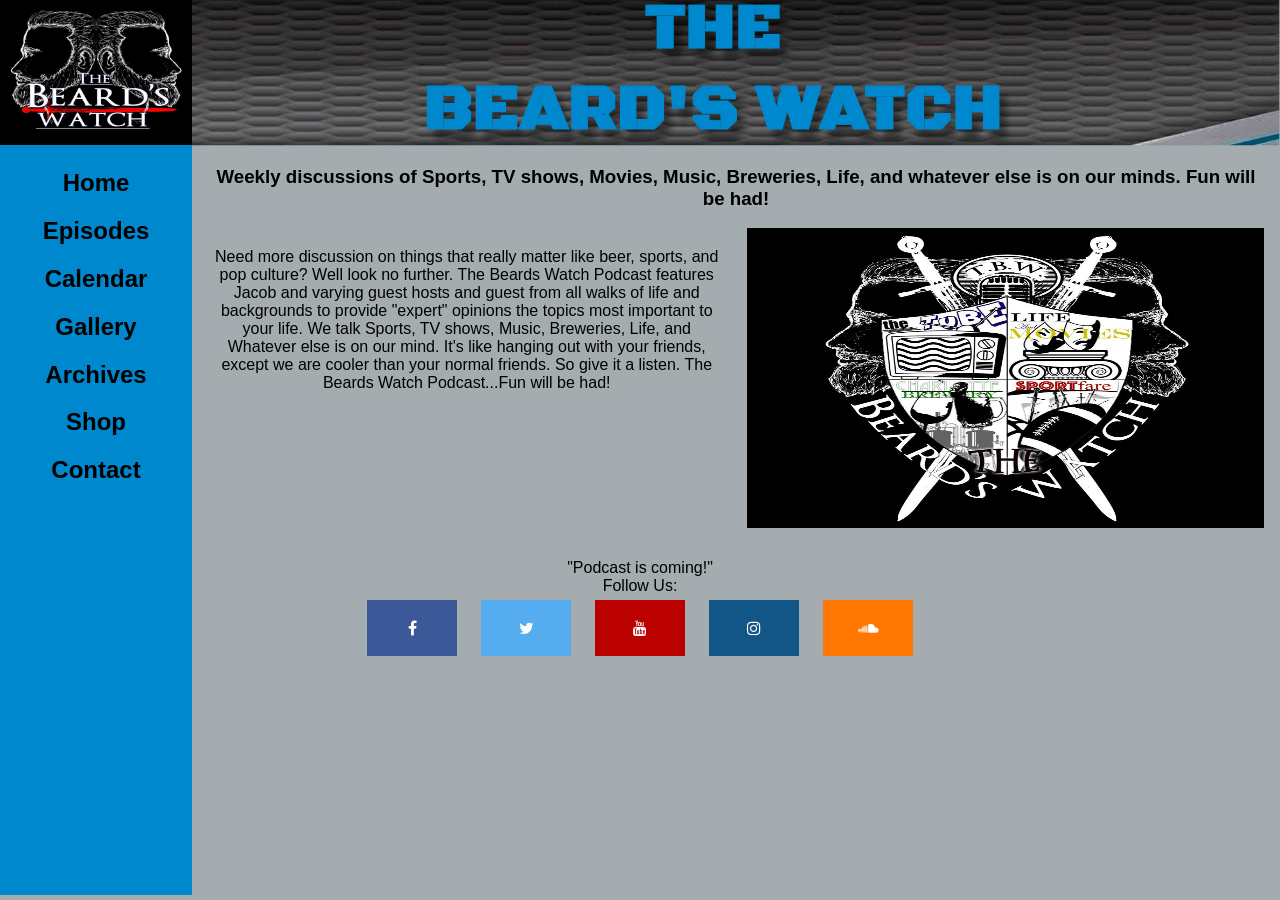
<file: index.html>
<!DOCTYPE html>
<html lang="en">

	<head>
		<title>Home</title>
		<meta charset="UTF-8" />
		<meta name="viewport" content="width=device-width, initial-scale=1.0">
		<link rel="stylesheet" type="text/css" href="brandstyle.css" />
		<link href="https://fonts.googleapis.com/css?family=Black+Ops+One" rel="stylesheet">
		<link rel="stylesheet" href="https://cdnjs.cloudflare.com/ajax/libs/font-awesome/4.7.0/css/font-awesome.min.css">
			
	</head>
	
	<body>

		<ul id="nav">
			
			<li><img id="logo" src="images/beards_watch.jpg" alt="Banner Image"></li>
			<li class="nav"><a href="index.html"><h2>Home</h2></a></li>
			<li class="nav"><a href="episodes.html"><h2 >Episodes</h2></a></li>
			<li class="nav"><a href="calender.html"><h2>Calendar</h2></a></li>
			<li class="nav"><a href="gallery.html"><h2>Gallery</h2></a></li>
			<li class="nav"><a href="archives.html"><h2>Archives</h2></a></li>
			<li class="nav"><a href="shop.html"><h2>Shop</h2></a></li>
			<li class="nav"><a href="contact.html"><h2>Contact</h2></a></li>
		
		</ul>
		<div id="header">
					
			</div>
		<div id="rightcol">
			<h3>Weekly discussions of Sports, TV shows, Movies, Music, Breweries, Life, and whatever else is on our minds. 
			Fun will be had!</h3>
			<img id="logo2" src="images/logo.jpg" alt="Banner Image">
			
			<div id="p">
			<p>Need more discussion on things that really matter like beer, sports, and pop culture?  Well look no further.
				The Beards Watch Podcast features Jacob and varying guest hosts and guest from all walks of life and backgrounds to 
				provide "expert" opinions the topics most important to your life. We talk Sports, TV shows, Music, Breweries, Life, and Whatever else is on our mind.
				It's like hanging out with your friends, except we are cooler than your normal friends.  So give it a listen.  The Beards Watch Podcast...Fun will be had!<p>
			</div>

				
		</div>
		<footer> 
		<p>"Podcast is coming!"<br></p>
		<P> Follow Us:</P>
			<a href="https://www.facebook.com/TheBeardsWatchPodcast/" class="fa fa-facebook"></a>
			<a href="https://twitter.com/thebeardswatch" class="fa fa-twitter"></a>
			<a href="https://www.youtube.com/channel/UC-xpYOs3YW6oyjSlaB9i50Q" class="fa fa-youtube"></a>
			<a href="https://www.instagram.com/thebeardswatch/" class="fa fa-instagram"></a>
			<a href="https://soundcloud.com/thebeardswatch" class= "fa fa-soundcloud"></a>
	</footer>
			<script src="https://code.jquery.com/jquery-3.2.1.slim.min.js" integrity="sha384-KJ3o2DKtIkvYIK3UENzmM7KCkRr/rE9/Qpg6aAZGJwFDMVNA/GpGFF93hXpG5KkN" crossorigin="anonymous"></script>
<script src="https://cdnjs.cloudflare.com/ajax/libs/popper.js/1.12.9/umd/popper.min.js" integrity="sha384-ApNbgh9B+Y1QKtv3Rn7W3mgPxhU9K/ScQsAP7hUibX39j7fakFPskvXusvfa0b4Q" crossorigin="anonymous"></script>
<script src="https://maxcdn.bootstrapcdn.com/bootstrap/4.0.0/js/bootstrap.min.js" integrity="sha384-JZR6Spejh4U02d8jOt6vLEHfe/JQGiRRSQQxSfFWpi1MquVdAyjUar5+76PVCmYl" crossorigin="anonymous"></script>
		<script src="http://ajax.googleapis.com/ajax/libs/jquery/1.8.2/jquery.min.js"></script>
			<script type="text/javascript">
			$("#nav").addClass("js").before('<div id="menu">&#9776;</div>');
			$("#menu").click(function(){
				$("#nav").toggle();
			});
			$(window).resize(function(){
				if(window.innerWidth > 768) {
					$("#nav").removeAttr("style");
				}
			});
		</script>
	</body>

</html>
</file>
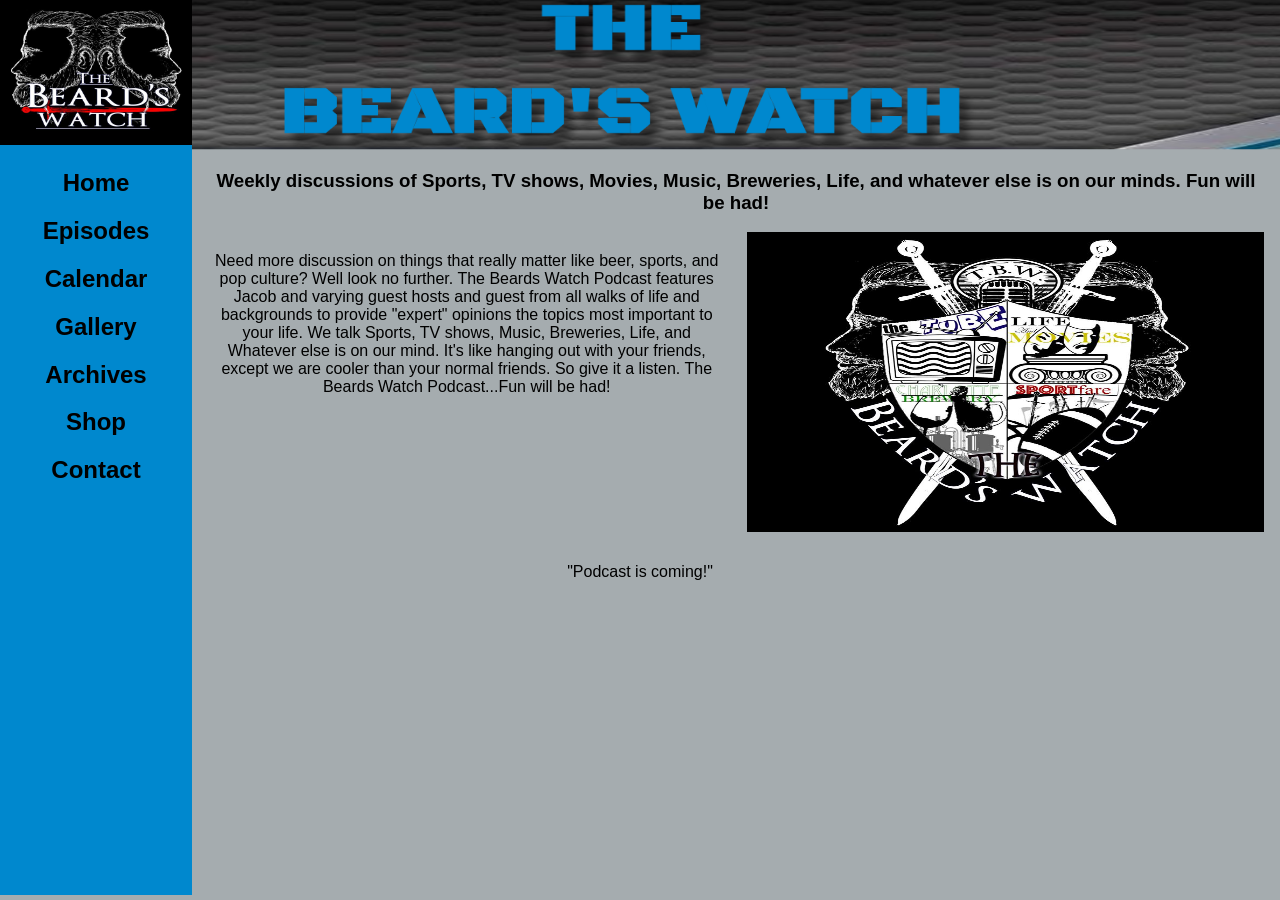
<file: project/index.html>
<!DOCTYPE html>
<html lang="en">

	<head>
		<title>Home</title>
		<meta charset="UTF-8" />
		<meta name="viewport" content="width=device-width, initial-scale=1.0">
		
		<link rel="stylesheet" type="text/css" href="brandstyle.css" />
		<link href="https://fonts.googleapis.com/css?family=Black+Ops+One" rel="stylesheet">
			
	</head>
	
	<body>

		<ul id="nav">
			
			<li><img id="logo" src="images/beards_watch.jpg" alt="Banner Image"></li>
			<li class="nav"><a href="home.html"><h2>Home</h2></a></li>
			<li class="nav"><a href="episodes.html"><h2 >Episodes</h2></a></li>
			<li class="nav"><a href="calender.html"><h2>Calendar</h2></a></li>
			<li class="nav"><a href="gallery.html"><h2>Gallery</h2></a></li>
			<li class="nav"><a href="archives.html"><h2>Archives</h2></a></li>
			<li class="nav"><a href="shop.html"><h2>Shop</h2></a></li>
			<li class="nav"><a href="contact.html"><h2>Contact</h2></a></li>
		
		</ul>
		<div id="header">
					
			</div>
		<div id="rightcol">
			<h3>Weekly discussions of Sports, TV shows, Movies, Music, Breweries, Life, and whatever else is on our minds. 
			Fun will be had!</h3>
			<img id="logo2" src="images/logo.jpg" alt="Banner Image">
			
			<div id="p">
			<p>Need more discussion on things that really matter like beer, sports, and pop culture?  Well look no further.
				The Beards Watch Podcast features Jacob and varying guest hosts and guest from all walks of life and backgrounds to 
				provide "expert" opinions the topics most important to your life. We talk Sports, TV shows, Music, Breweries, Life, and Whatever else is on our mind.
				It's like hanging out with your friends, except we are cooler than your normal friends.  So give it a listen.  The Beards Watch Podcast...Fun will be had!<p>
			</div>
				
		</div>
		<footer> 
		<p>"Podcast is coming!"<br><br></p>
		
	</footer>
			<script src="http://ajax.googleapis.com/ajax/libs/jquery/1.8.2/jquery.min.js"></script>
			<script type="text/javascript">
			$("#nav").addClass("js").before('<div id="menu">&#9776;</div>');
			$("#menu").click(function(){
				$("#nav").toggle();
			});
			$(window).resize(function(){
				if(window.innerWidth > 768) {
					$("#nav").removeAttr("style");
				}
			});
		</script>
	</body>

</html>
</file>
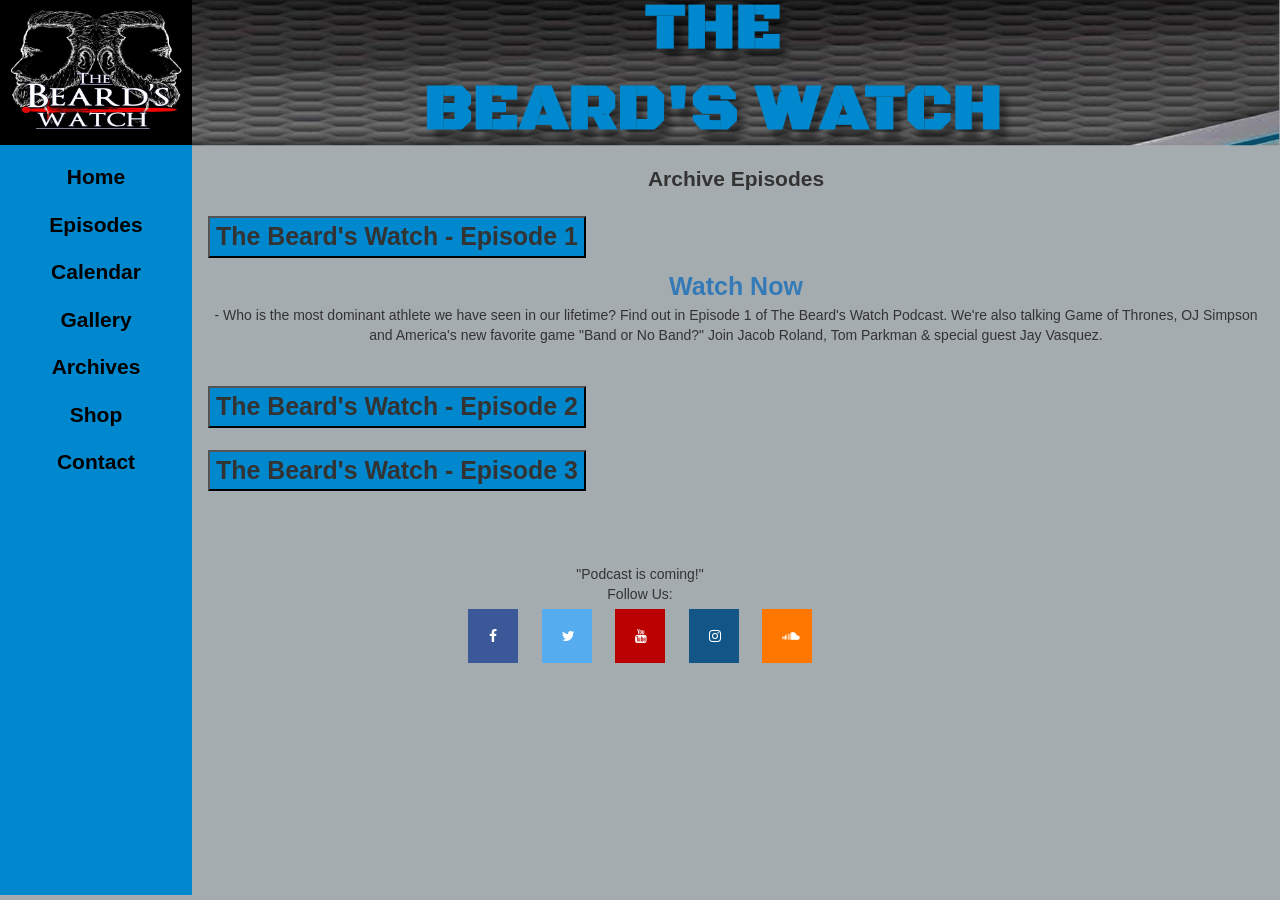
<file: archives.html>
<!DOCTYPE html>
<html lang="en">

		<head>
		<title>Archives</title>
		<meta charset="UTF-8" />
		<meta name="viewport" content="width=device-width, initial-scale=1.0">
		<link rel="stylesheet" type="text/css" href="css/bootstrap.css" />
		<link rel="stylesheet" type="text/css" href="brandstyle.css" />
		<link href="https://fonts.googleapis.com/css?family=Black+Ops+One" rel="stylesheet">
		<link rel="stylesheet" href="https://cdnjs.cloudflare.com/ajax/libs/font-awesome/4.7.0/css/font-awesome.min.css">
	</head>
	
	<body>
		<ul id="nav">
			<li><img id="logo" src="images/beards_watch.jpg" alt="Banner Image"></li>
			<li class="nav"><a href="index.html"><h2>Home</h2></a></li>
			<li class="nav"><a href="episodes.html"><h2 >Episodes</h2></a></li>
			<li class="nav"><a href="calender.html"><h2>Calendar</h2></a></li>
			<li class="nav"><a href="gallery.html"><h2>Gallery</h2></a></li>
			<li class="nav"><a href="archives.html"><h2>Archives</h2></a></li>
			<li class="nav"><a href="shop.html"><h2>Shop</h2></a></li>
			<li class="nav"><a href="contact.html"><h2>Contact</h2></a></li>
		
		</ul>
		<div id="header">
			</div>
		<div id="rightcol">
			
			<h2>Archive Episodes</h2>
						<div id="accordion">
  <div class="card">
    <div class="card-header" id="headingOne">
      <h5 class="mb-0">
        <button class="btn btn-link" data-toggle="collapse" data-target="#collapseOne" aria-expanded="true" aria-controls="collapseOne">
         <strong>The Beard's Watch - Episode 1</strong
        </button>
      </h5>
    </div>

    <div id="collapseOne" class="collapse show" aria-labelledby="headingOne" data-parent="#accordion">
      <div class="card-body">
      	<a class="watch" href="https://www.youtube.com/watch?v=7Jgq0Bxgix4&feature=youtu.beb"><strong>Watch Now</strong></a><br>
        - Who is the most dominant athlete we have seen in our lifetime? Find out in Episode 1 of The Beard's Watch Podcast. 
					  We're also talking Game of Thrones, OJ Simpson and America's new favorite game "Band or No Band?" Join Jacob Roland, Tom Parkman 
				      & special guest Jay Vasquez.</p><br>
      </div>
    </div>
  </div>
  <div class="card">
    <div class="card-header" id="headingTwo">
      <h5 class="mb-0">
        <button class="btn btn-link collapsed" data-toggle="collapse" data-target="#collapseTwo" aria-expanded="false" aria-controls="collapseTwo">
         <strong>The Beard's Watch - Episode 2</strong>
        </button>
      </h5>
    </div>
    <div id="collapseTwo" class="collapse" aria-labelledby="headingTwo" data-parent="#accordion">
      <div class="card-body">
      	<a class="watch" href="https://www.youtube.com/watch?v=VSgSSz3v7AU&feature=youtu.be"><strong>Watch Now</strong></a></br>
       - We're back and talking all things Game of Thrones' Battle of the Bastards in Episode 2. Plus, adventures of Jacob and Tom 
					  in Wilmington while celebrating the ‎PinerThingsInLife and Cleveland breaking Jay Vasquez's heart in Game 7 of the NBA Finals.
      </div>
    </div>
  </div>
  <div class="card">
    <div class="card-header" id="headingThree">
      <h5 class="mb-0">
        <button class="btn btn-link collapsed" data-toggle="collapse" data-target="#collapseThree" aria-expanded="false" aria-controls="collapseThree">
         <strong>The Beard's Watch - Episode 3</strong>
        </button>
      </h5>
    </div>
    <div id="collapseThree" class="collapse" aria-labelledby="headingThree" data-parent="#accordion">
      <div class="card-body">
      	<a class="watch" href="https://www.youtube.com/watch?v=yfYBUOcbj8g&feature=youtu.be"><strong>Watch Now</strong></a><br>
        - ‎WinterIsHere! The "Winds of Winter" have arrived, so we are breaking down the season 6 finale of Game of Thrones. 
						   It's wall-to-wall GoT with Jacob, Tom, Brian Buchauer, CJ, Drew, Jonathan and even a brief appearance from Jerriana Cansler Roland. 
						   This is gonna get good!
      </div>
    </div>
  </div>
</div>
	
		
			
				
		</div>
		<footer> 
		<p>"Podcast is coming!"<br></p>
		<P> Follow Us:</P>
			<a href="https://www.facebook.com/TheBeardsWatchPodcast/" class="fa fa-facebook"></a>
			<a href="https://twitter.com/thebeardswatch" class="fa fa-twitter"></a>
			<a href="https://www.youtube.com/channel/UC-xpYOs3YW6oyjSlaB9i50Q" class="fa fa-youtube"></a>
			<a href="https://www.instagram.com/thebeardswatch/" class="fa fa-instagram"></a>
			<a href="https://soundcloud.com/thebeardswatch" class= "fa fa-soundcloud"></a>
		
	</footer><script src="https://code.jquery.com/jquery-3.2.1.slim.min.js" integrity="sha384-KJ3o2DKtIkvYIK3UENzmM7KCkRr/rE9/Qpg6aAZGJwFDMVNA/GpGFF93hXpG5KkN" crossorigin="anonymous"></script>
<script src="https://cdnjs.cloudflare.com/ajax/libs/popper.js/1.12.9/umd/popper.min.js" integrity="sha384-ApNbgh9B+Y1QKtv3Rn7W3mgPxhU9K/ScQsAP7hUibX39j7fakFPskvXusvfa0b4Q" crossorigin="anonymous"></script>
<script src="https://maxcdn.bootstrapcdn.com/bootstrap/4.0.0/js/bootstrap.min.js" integrity="sha384-JZR6Spejh4U02d8jOt6vLEHfe/JQGiRRSQQxSfFWpi1MquVdAyjUar5+76PVCmYl" crossorigin="anonymous"></script>
		
			<script src="http://ajax.googleapis.com/ajax/libs/jquery/1.8.2/jquery.min.js"></script>
			<script type="text/javascript">
			$("#nav").addClass("js").before('<div id="menu">&#9776;</div>');
			$("#menu").click(function(){
				$("#nav").toggle();
			});
			$(window).resize(function(){
				if(window.innerWidth > 768) {
					$("#nav").removeAttr("style");
				}
			});
		</script>
	</body>

</html>
</file>
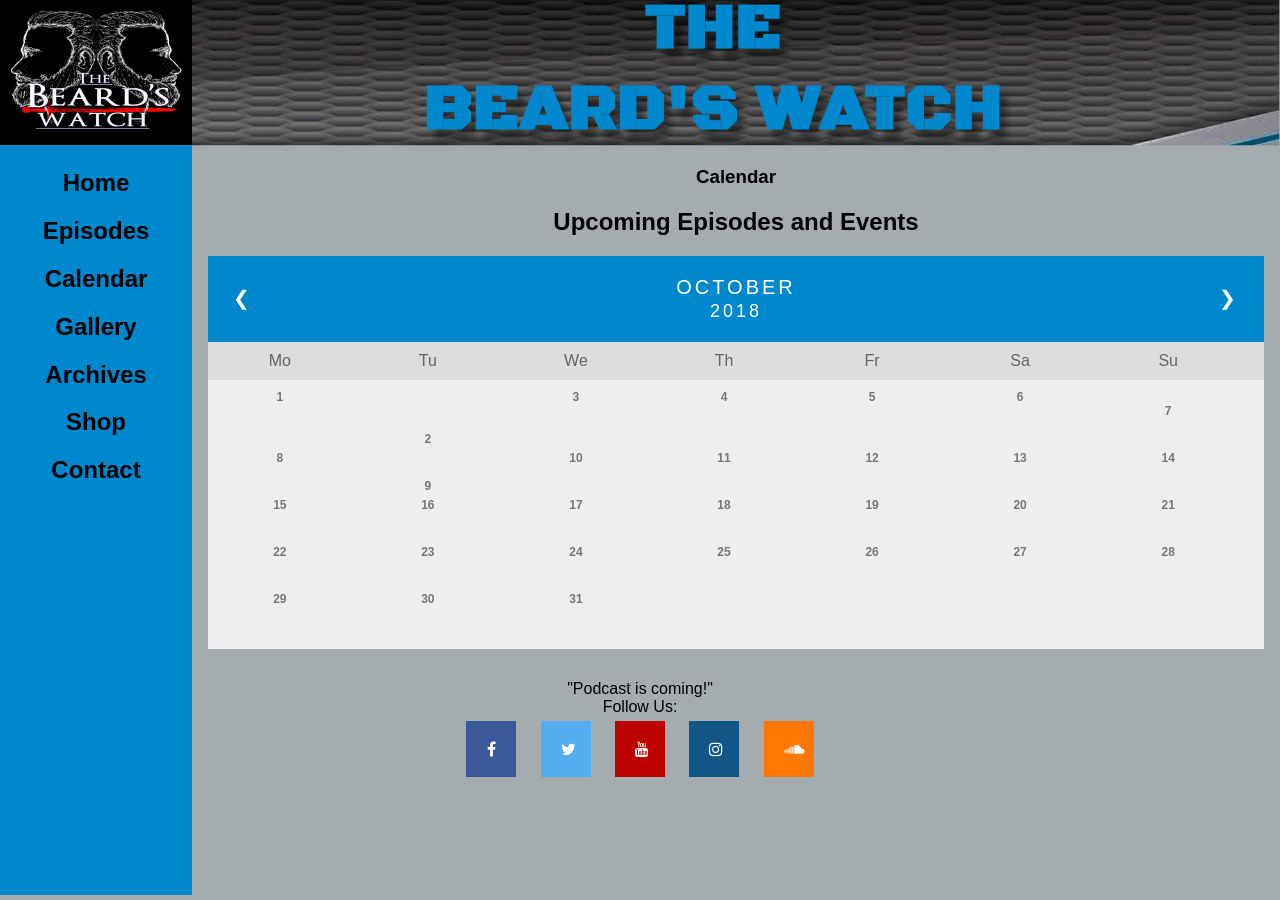
<file: calender.html>
<!DOCTYPE html>
<html lang="en">

	<head>
		<title>Calendar</title>
		<meta charset="UTF-8" />
		<meta name="viewport" content="width=device-width, initial-scale=1.0">
		<link rel="stylesheet" type="text/css" href="brandstyle.css" />
		<link href="https://fonts.googleapis.com/css?family=Black+Ops+One" rel="stylesheet">
    <link rel="stylesheet" href="https://cdnjs.cloudflare.com/ajax/libs/font-awesome/4.7.0/css/font-awesome.min.css">
		
		<style>
* {box-sizing: border-box;}
ul {list-style-type: none;}
body {font-family: Verdana, sans-serif;}

.month {
    padding: 20px 25px;
    width: 100%;
    background: #0088CE;
    text-align: center;
}

.month ul {
    margin: 0;
    padding: 0;
}

.month ul li {
    color: white;
    font-size: 20px;
    text-transform: uppercase;
    letter-spacing: 3px;
}

.month .prev {
    float: left;
    padding-top: 10px;
}

.month .next {
    float: right;
    padding-top: 10px;
}

.weekdays {
    margin: 0;
    padding: 10px 0;
    background-color: #ddd;
}

.weekdays li {
    display: inline-block;
    width: 13.6%;
    color: #666;
    text-align: center;
}

.days {
    padding: 10px 0;
    background: #eee;
    margin: 0;
}

.days li {
    list-style-type: none;
    display: inline-block;
    width: 13.6%;
    text-align: center;
    margin-bottom: 5px;
    font-size:12px;
    color: #777;
}

.days li:hover{
    background: #0088CE;
    color: white !important
}

/* Add media queries for smaller screens */
@media screen and (max-width:720px) {
    .weekdays li, .days li {width: 13.1%;}
}

@media screen and (max-width: 420px) {
    .weekdays li, .days li {width: 12.5%;}
    .days li .active {padding: 2px;}
}

@media screen and (max-width: 290px) {
    .weekdays li, .days li {width: 12.2%;}
}
</style>
	</head>
	
<head>
		<title>Calendar</title>
	</head>
	
	<body>
		<ul id="nav">
			<li><img id="logo" src="images/beards_watch.jpg" alt="Banner Image"></li>
      <li class="nav"><a href="index.html"><h2>Home</h2></a></li>
      <li class="nav"><a href="episodes.html"><h2 >Episodes</h2></a></li>
      <li class="nav"><a href="calender.html"><h2>Calendar</h2></a></li>
      <li class="nav"><a href="gallery.html"><h2>Gallery</h2></a></li>
      <li class="nav"><a href="archives.html"><h2>Archives</h2></a></li>
      <li class="nav"><a href="shop.html"><h2>Shop</h2></a></li>
      <li class="nav"><a href="contact.html"><h2>Contact</h2></a></li>
		
		</ul>
		
    <div id="header">
          
      </div>

		<div id="rightcol">

			<h3>Calendar</h3>
			
			<h2>Upcoming Episodes and Events</h2>

<div class="month">      
  <ul>
    <li class="prev">&#10094;</li>
    <li class="next">&#10095;</li>
    <li>
      October<br>
      <span style="font-size:18px">2018</span>
    </li>
  </ul>
</div>

<ul class="weekdays">
  <li>Mo</li>
  <li>Tu</li>
  <li>We</li>
  <li>Th</li>
  <li>Fr</li>
  <li>Sa</li>
  <li>Su</li>
</ul>

<ul class="days">  
  <li><strong>1</strong><br><br><br><br></li>
  <li><strong>2</strong><br></li>
  <li><strong>3</strong><br><br><br><br></li>
  <li><strong>4</strong><br><br><br><br></li>
  <li><strong>5</strong><br><br><br><br></li>
  <li><strong>6</strong><br><br><br><br></li>
  <li><strong>7</strong><br><br><br></li>
  <li><strong>8</strong><br><br><br></li>
  <li><strong>9</strong><br></li>
  <li><strong>10<br><br><br></strong></li>
  <li><strong>11</strong><br><br><br></li>
  <li><strong>12</strong><br><br><br></li>
  <li><strong>13</strong><br><br><br></li>
  <li><strong>14</strong><br><br><br></li>
  <li><strong>15</strong><br><br><br></li>
  <li><strong>16</strong><br><br><br></li>
  <li><strong>17</strong><br><br><br></li>
  <li><strong>18</strong><br><br><br></li>
  <li><strong>19</strong><br><br><br></li>
  <li><strong>20</strong><br><br><br></li>
  <li><strong>21</strong><br><br><br></li>
  <li><strong>22</strong><br><br><br></li>
  <li><strong>23</strong><br><br><br></li>
  <li><strong>24</strong><br><br><br></li>
  <li><strong>25</strong><br><br><br></li>
  <li><strong>26</strong><br><br><br></li>
  <li><strong>27</strong><br><br><br></li>
  <li><strong>28</strong><br><br><br></li>
  <li><strong>29</strong><br><br><br></li>
  <li><strong>30</strong><br><br><br></li>
  <li><strong>31</strong><br><br><br></li>
</ul>


				
		</div>
		<footer> 
			<p>"Podcast is coming!"<br></p>
      <P> Follow Us:</P>
      <a href="https://www.facebook.com/TheBeardsWatchPodcast/" class="fa fa-facebook"></a>
      <a href="https://twitter.com/thebeardswatch" class="fa fa-twitter"></a>
      <a href="https://www.youtube.com/channel/UC-xpYOs3YW6oyjSlaB9i50Q" class="fa fa-youtube"></a>
      <a href="https://www.instagram.com/thebeardswatch/" class="fa fa-instagram"></a>
      <a href="https://soundcloud.com/thebeardswatch" class= "fa fa-soundcloud"></a>
		
	</footer>

    <script src="https://code.jquery.com/jquery-3.2.1.slim.min.js" integrity="sha384-KJ3o2DKtIkvYIK3UENzmM7KCkRr/rE9/Qpg6aAZGJwFDMVNA/GpGFF93hXpG5KkN" crossorigin="anonymous"></script>
<script src="https://cdnjs.cloudflare.com/ajax/libs/popper.js/1.12.9/umd/popper.min.js" integrity="sha384-ApNbgh9B+Y1QKtv3Rn7W3mgPxhU9K/ScQsAP7hUibX39j7fakFPskvXusvfa0b4Q" crossorigin="anonymous"></script>
<script src="https://maxcdn.bootstrapcdn.com/bootstrap/4.0.0/js/bootstrap.min.js" integrity="sha384-JZR6Spejh4U02d8jOt6vLEHfe/JQGiRRSQQxSfFWpi1MquVdAyjUar5+76PVCmYl" crossorigin="anonymous"></script>
    <script src="http://ajax.googleapis.com/ajax/libs/jquery/1.8.2/jquery.min.js"></script>
      <script type="text/javascript">
      $("#nav").addClass("js").before('<div id="menu">&#9776;</div>');
      $("#menu").click(function(){
        $("#nav").toggle();
      });
      $(window).resize(function(){
        if(window.innerWidth > 768) {
          $("#nav").removeAttr("style");
        }
      });
    </script>
	</body>

</html>
</file>
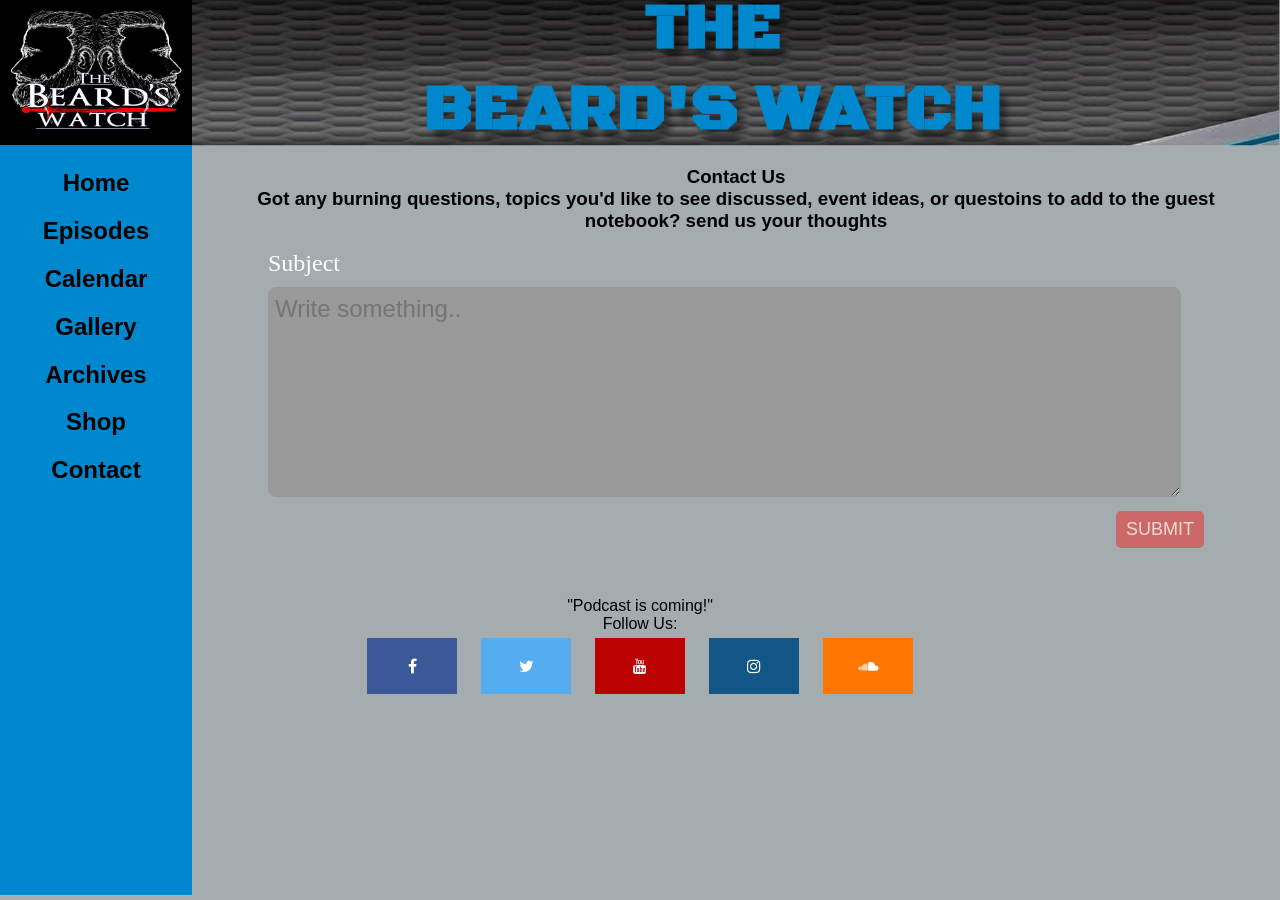
<file: contact.html>
<!DOCTYPE html>
<html lang="en">

		<head>
		<title>Contact</title>
		<meta charset="UTF-8" />
		<meta name="viewport" content="width=device-width, initial-scale=1.0">
		
		<link rel="stylesheet" type="text/css" href="brandstyle.css" />
		<link href="https://fonts.googleapis.com/css?family=Black+Ops+One" rel="stylesheet">
		<link rel="stylesheet" href="https://cdnjs.cloudflare.com/ajax/libs/font-awesome/4.7.0/css/font-awesome.min.css">
	</head>
	
	<body>
		<ul id="nav">
			<li><img id="logo" src="images/beards_watch.jpg" alt="Banner Image"></li>
			<li class="nav"><a href="index.html"><h2>Home</h2></a></li>
			<li class="nav"><a href="episodes.html"><h2 >Episodes</h2></a></li>
			<li class="nav"><a href="calender.html"><h2>Calendar</h2></a></li>
			<li class="nav"><a href="gallery.html"><h2>Gallery</h2></a></li>
			<li class="nav"><a href="archives.html"><h2>Archives</h2></a></li>
			<li class="nav"><a href="shop.html"><h2>Shop</h2></a></li>
			<li class="nav"><a href="contact.html"><h2>Contact</h2></a></li>
		
		</ul>
			<div id="header">
					
			</div>

		<div id="rightcol">
			
			<h3 id="test">Contact Us<br>Got any burning questions, topics you'd like to see discussed, event ideas, or questoins to add to the guest notebook? send us your thoughts</h3>
			<form>
			<label for="subject">Subject</label>
			<textarea id="subject" name="subject" placeholder="Write something.." style="height:200px"></textarea>
			<input type="submit" value="Submit">
			</form>
		</div>
		<footer> 
			<p>"Podcast is coming!"<br></p>
			<P> Follow Us:</P>
			<a href="https://www.facebook.com/TheBeardsWatchPodcast/" class="fa fa-facebook"></a>
			<a href="https://twitter.com/thebeardswatch" class="fa fa-twitter"></a>
			<a href="https://www.youtube.com/channel/UC-xpYOs3YW6oyjSlaB9i50Q" class="fa fa-youtube"></a>
			<a href="https://www.instagram.com/thebeardswatch/" class="fa fa-instagram"></a>
			<a href="https://soundcloud.com/thebeardswatch" class= "fa fa-soundcloud"></a>
		
	</footer>
		<script src="https://code.jquery.com/jquery-3.2.1.slim.min.js" integrity="sha384-KJ3o2DKtIkvYIK3UENzmM7KCkRr/rE9/Qpg6aAZGJwFDMVNA/GpGFF93hXpG5KkN" crossorigin="anonymous"></script>
<script src="https://cdnjs.cloudflare.com/ajax/libs/popper.js/1.12.9/umd/popper.min.js" integrity="sha384-ApNbgh9B+Y1QKtv3Rn7W3mgPxhU9K/ScQsAP7hUibX39j7fakFPskvXusvfa0b4Q" crossorigin="anonymous"></script>
<script src="https://maxcdn.bootstrapcdn.com/bootstrap/4.0.0/js/bootstrap.min.js" integrity="sha384-JZR6Spejh4U02d8jOt6vLEHfe/JQGiRRSQQxSfFWpi1MquVdAyjUar5+76PVCmYl" crossorigin="anonymous"></script>
		<script src="http://ajax.googleapis.com/ajax/libs/jquery/1.8.2/jquery.min.js"></script>
			<script type="text/javascript">
			$("#nav").addClass("js").before('<div id="menu">&#9776;</div>');
			$("#menu").click(function(){
				$("#nav").toggle();
			});
			$(window).resize(function(){
				if(window.innerWidth > 768) {
					$("#nav").removeAttr("style");
				}
			});
		</script>
	</body>

</html>
</file>
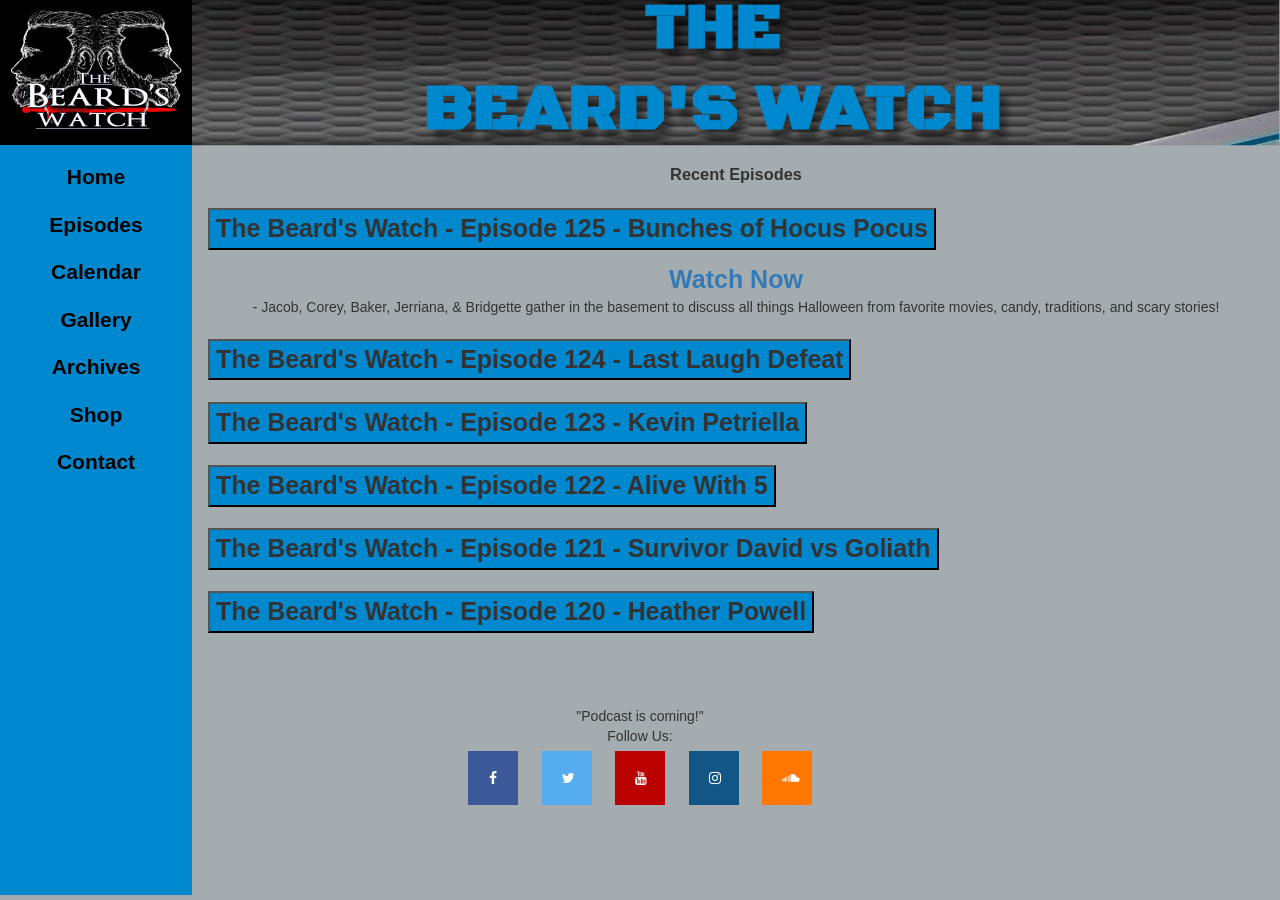
<file: episodes.html>
<!DOCTYPE html>
<html lang="en">
	<head>
		<title>Episodes</title>
		<meta charset="UTF-8" />
		<meta name="viewport" content="width=device-width, initial-scale=1.0">
		<link rel="stylesheet" type="text/css" href="css/bootstrap.css" />
		<link rel="stylesheet" type="text/css" href="brandstyle.css" />
		<link href="https://fonts.googleapis.com/css?family=Black+Ops+One" rel="stylesheet">
		<link rel="stylesheet" href="https://cdnjs.cloudflare.com/ajax/libs/font-awesome/4.7.0/css/font-awesome.min.css">
	</head>
	
	<body>
		<ul id="nav">
			<li><img id="logo" src="images/beards_watch.jpg" alt="Banner Image"></li>
			<li class="nav"><a href="index.html"><h2>Home</h2></a></li>
			<li class="nav"><a href="episodes.html"><h2 >Episodes</h2></a></li>
			<li class="nav"><a href="calender.html"><h2>Calendar</h2></a></li>
			<li class="nav"><a href="gallery.html"><h2>Gallery</h2></a></li>
			<li class="nav"><a href="archives.html"><h2>Archives</h2></a></li>
			<li class="nav"><a href="shop.html"><h2>Shop</h2></a></li>
			<li class="nav"><a href="contact.html"><h2>Contact</h2></a></li>
		
		</ul>
		<div id="header">
					
			</div>
		<div id="rightcol">
	
			<h3>Recent Episodes</h3>
			
			<div id="accordion">
  <div class="card">
    <div class="card-header" id="headingOne">
      <h5 class="mb-0">
        <button class="btn btn-link" data-toggle="collapse" data-target="#collapseOne" aria-expanded="true" aria-controls="collapseOne">
         <strong>The Beard's Watch - Episode 125 - Bunches of Hocus Pocus</strong>
        </button>
      </h5>
    </div>

    <div id="collapseOne" class="collapse show" aria-labelledby="headingOne" data-parent="#accordion">
      <div class="card-body">
      	<a class="watch" href="https://soundcloud.com/thebeardswatch/episode-125-bunches-of-hocus-pocus"><strong>Watch Now</strong></a><br>
        - Jacob, Corey, Baker, Jerriana, & Bridgette gather in the basement to discuss all things Halloween from favorite movies, candy, traditions, and scary stories!
      </div>
    </div>
  </div>
  <div class="card">
    <div class="card-header" id="headingTwo">
      <h5 class="mb-0">
        <button class="btn btn-link collapsed" data-toggle="collapse" data-target="#collapseTwo" aria-expanded="false" aria-controls="collapseTwo">
         <strong>The Beard's Watch - Episode 124 - Last Laugh Defeat</strong>
        </button>
      </h5>
    </div>
    <div id="collapseTwo" class="collapse" aria-labelledby="headingTwo" data-parent="#accordion">
      <div class="card-body">
      	<a class="watch" href="https://soundcloud.com/thebeardswatch/episode-124-last-laugh-defeat"><strong>Watch Now</strong></a></br>
        -Jacob, Duvall, Jeebs, & Corey gather together to discuss the start of the NBA season, the Bosa decision, Hornets, Panthers, Nintendo characters, and Mascots!
      </div>
    </div>
  </div>
  <div class="card">
    <div class="card-header" id="headingThree">
      <h5 class="mb-0">
        <button class="btn btn-link collapsed" data-toggle="collapse" data-target="#collapseThree" aria-expanded="false" aria-controls="collapseThree">
          <strong>The Beard's Watch - Episode 123 - Kevin Petriella</strong>
        </button>
      </h5>
    </div>
    <div id="collapseThree" class="collapse" aria-labelledby="headingThree" data-parent="#accordion">
      <div class="card-body">
      	<a class="watch" href="https://soundcloud.com/thebeardswatch/episode-123-kevin-petriella"><strong>Watch Now</strong></a><br>
        - ‎Jacob & Jeebs are joined by first timer Kevin Petriella to discuss all things Cleveland, Browns, Cavs, LeBron, Indians, and more! Plus our Triple Whammy Sauce Escape 109 notebook Q was: Do you think an woman will ever play in the NFL?
      </div>
    </div>
  </div>
<div class="card">
    <div class="card-header" id="headingFour">
      <h5 class="mb-0">
        <button class="btn btn-link collapsed" data-toggle="collapse" data-target="#collapseFour" aria-expanded="false" aria-controls="collapseFour">
          <strong>The Beard's Watch - Episode 122 - Alive With 5</strong>
        </button>
      </h5>
    </div>
    <div id="collapseFour" class="collapse" aria-labelledby="headingFour" data-parent="#accordion">
      <div class="card-body">
      	<a class="watch" href="https://soundcloud.com/thebeardswatch/episode-122-alive-with-5"><strong>Watch Now</strong></a><br>
        - ‎Jacob, Duvall, Jeebs, Adam, & Tyler all got together and discussed the big moves the Panthers made, what's next for the Hornets, and busted open the Triple Whammy Warehouse Distillery notebook for 5 questions!
Most underrated sandwich? Favorite President? What Panther player would you be for a day? Have a country, where, and what name? Roomate, Steve Smith, Marshawn Lynch?
      </div>
    </div>
  </div>
<div class="card">
    <div class="card-header" id="headingFive">
      <h5 class="mb-0">
        <button class="btn btn-link collapsed" data-toggle="collapse" data-target="#collapseFive" aria-expanded="false" aria-controls="collapseFive">
          <strong>The Beard's Watch - Episode 121 - Survivor David vs Goliath</strong>
        </button>
      </h5>
    </div>
    <div id="collapseFive" class="collapse" aria-labelledby="headingFive" data-parent="#accordion">
      <div class="card-body">
      	<a class="watch" href="https://soundcloud.com/thebeardswatch/episode-121-survivor-david-vs-goliath"><strong>Watch Now</strong></a><br>
        - ‎Jacob, Jeebs, Adam, Greg, Buck, and Lindsey all discussed their picks for the fantasy game for the upcoming season on Survivor. How the season will shake out and more! Plus the Warehouse Distillery Escape109 notebook brought: Who would win in a fist fight? Bill Belichick or Tom Brady? Best drunk food?
      </div>
    </div>
  </div>
 <div class="card">
    <div class="card-header" id="headingSix">
      <h5 class="mb-0">
        <button class="btn btn-link collapsed" data-toggle="collapse" data-target="#collapseSix" aria-expanded="false" aria-controls="collapseSix">
          <strong>The Beard's Watch - Episode 120 - Heather Powell</strong>
        </button>
      </h5>
    </div>
    <div id="collapseSix" class="collapse" aria-labelledby="headingSix" data-parent="#accordion">
      <div class="card-body">
      	<a class="watch" href="https://soundcloud.com/thebeardswatch/episode-120-heather-powell"><strong>Watch Now</strong></a><br>
        - ‎Jacob, Jeebs, & Corey are joined by first timer Heather Powell as she describes our first encounter at Saeeds, her career as a EM Clinical Pharmacist, and her miniature horse hobby! Our Warehouse Distillery Escape109 notebook question: Would you rather run with bulls, or swim with sharks?
      </div>
    </div>
  </div>
</div>
</div>



		<footer> 
		<p>"Podcast is coming!"<br></p>
		<P> Follow Us:</P>
			<a href="https://www.facebook.com/TheBeardsWatchPodcast/" class="fa fa-facebook"></a>
			<a href="https://twitter.com/thebeardswatch" class="fa fa-twitter"></a>
			<a href="https://www.youtube.com/channel/UC-xpYOs3YW6oyjSlaB9i50Q" class="fa fa-youtube"></a>
			<a href="https://www.instagram.com/thebeardswatch/" class="fa fa-instagram"></a>
			<a href="https://soundcloud.com/thebeardswatch" class= "fa fa-soundcloud"></a>
		
	</footer>
	<script src="https://code.jquery.com/jquery-3.2.1.slim.min.js" integrity="sha384-KJ3o2DKtIkvYIK3UENzmM7KCkRr/rE9/Qpg6aAZGJwFDMVNA/GpGFF93hXpG5KkN" crossorigin="anonymous"></script>
<script src="https://cdnjs.cloudflare.com/ajax/libs/popper.js/1.12.9/umd/popper.min.js" integrity="sha384-ApNbgh9B+Y1QKtv3Rn7W3mgPxhU9K/ScQsAP7hUibX39j7fakFPskvXusvfa0b4Q" crossorigin="anonymous"></script>
<script src="https://maxcdn.bootstrapcdn.com/bootstrap/4.0.0/js/bootstrap.min.js" integrity="sha384-JZR6Spejh4U02d8jOt6vLEHfe/JQGiRRSQQxSfFWpi1MquVdAyjUar5+76PVCmYl" crossorigin="anonymous"></script>
		<script src="http://ajax.googleapis.com/ajax/libs/jquery/1.8.2/jquery.min.js"></script>
			<script type="text/javascript">
			$("#nav").addClass("js").before('<div id="menu">&#9776;</div>');
			$("#menu").click(function(){
				$("#nav").toggle();
			});
			$(window).resize(function(){
				if(window.innerWidth > 768) {
					$("#nav").removeAttr("style");
				}
			});
		</script>
	</body>

</html>
</file>
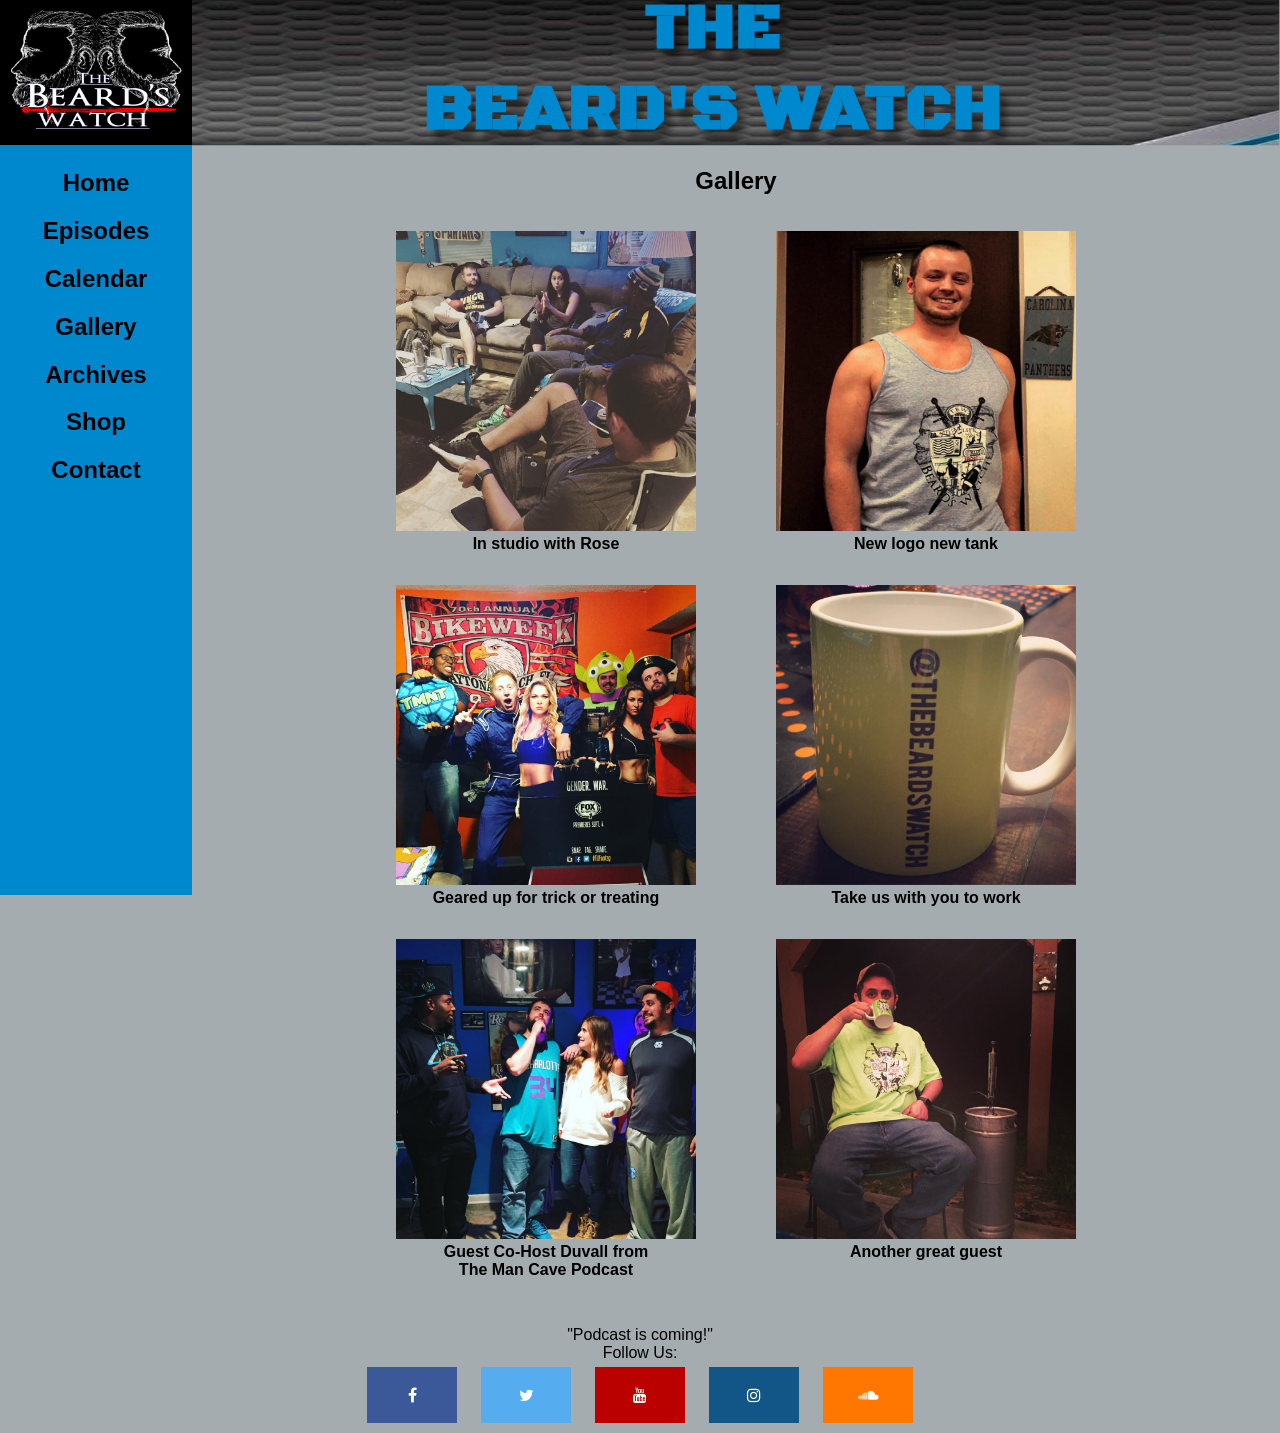
<file: gallery.html>
<!DOCTYPE html>
<html lang="en">

		<head>
		<title>Picture Gallery</title>
		<meta charset="UTF-8" />
		<meta name="viewport" content="width=device-width, initial-scale=1.0">
		<link rel="stylesheet" type="text/css" href="brandstyle.css" />
		<link href="https://fonts.googleapis.com/css?family=Black+Ops+One" rel="stylesheet">
		<link rel="stylesheet" href="https://cdnjs.cloudflare.com/ajax/libs/font-awesome/4.7.0/css/font-awesome.min.css">
	</head>
	
	<body>
		<ul id="nav">
			<li><img id="logo" src="images/beards_watch.jpg" alt="Banner Image"></li>
			<li class="nav"><a href="index.html"><h2>Home</h2></a></li>
			<li class="nav"><a href="episodes.html"><h2 >Episodes</h2></a></li>
			<li class="nav"><a href="calender.html"><h2>Calendar</h2></a></li>
			<li class="nav"><a href="gallery.html"><h2>Gallery</h2></a></li>
			<li class="nav"><a href="archives.html"><h2>Archives</h2></a></li>
			<li class="nav"><a href="shop.html"><h2>Shop</h2></a></li>
			<li class="nav"><a href="contact.html"><h2>Contact</h2></a></li>
		
		</ul>
		<div id="header">
					
			</div>
		<div id="rightcol">
			
			<h2>Gallery</h2>
			<div class="container">
					<figure>
					<img src="images/studio.jpg" alt="Banner Image" width=300 height=300>
					<figcaption class="gallery">In studio with Rose</figcaption> </figure>
					<figure>
					<img src="images/nate.jpg" alt="Banner Image" width=300 height=300>
					<figcaption class="gallery">New logo new tank</figcaption></figure>
					<figure>
					<img src="images/halloween.jpg" alt="Banner Image" width=300 height=300>
					<figcaption class="gallery">Geared up for trick or treating</figcaption></figure>
				<figure>
					<img src="images/cup.jpg" alt="Banner Image" width=300 height=300>
					<figcaption class="gallery">Take us with you to work</figcaption></figure>
					<figure>
					<img src="images/pic2.jpg" alt="Banner Image" width=300 height=300>
					<figcaption class="gallery">Guest Co-Host Duvall from <br>The Man Cave Podcast</figcaption></figure>
					<figure>
					<img src="images/pic3.jpg" alt="Banner Image" width=300 height=300>
					<figcaption class="gallery">Another great guest</figcaption></figure>
			</div>	
		</div>
		<footer> 
			<p>"Podcast is coming!"<br></p>
			<P> Follow Us:</P>
			<a href="https://www.facebook.com/TheBeardsWatchPodcast/" class="fa fa-facebook"></a>
			<a href="https://twitter.com/thebeardswatch" class="fa fa-twitter"></a>
			<a href="https://www.youtube.com/channel/UC-xpYOs3YW6oyjSlaB9i50Q" class="fa fa-youtube"></a>
			<a href="https://www.instagram.com/thebeardswatch/" class="fa fa-instagram"></a>
			<a href="https://soundcloud.com/thebeardswatch" class= "fa fa-soundcloud"></a>
		
	</footer>
		<script src="https://code.jquery.com/jquery-3.2.1.slim.min.js" integrity="sha384-KJ3o2DKtIkvYIK3UENzmM7KCkRr/rE9/Qpg6aAZGJwFDMVNA/GpGFF93hXpG5KkN" crossorigin="anonymous"></script>
<script src="https://cdnjs.cloudflare.com/ajax/libs/popper.js/1.12.9/umd/popper.min.js" integrity="sha384-ApNbgh9B+Y1QKtv3Rn7W3mgPxhU9K/ScQsAP7hUibX39j7fakFPskvXusvfa0b4Q" crossorigin="anonymous"></script>
<script src="https://maxcdn.bootstrapcdn.com/bootstrap/4.0.0/js/bootstrap.min.js" integrity="sha384-JZR6Spejh4U02d8jOt6vLEHfe/JQGiRRSQQxSfFWpi1MquVdAyjUar5+76PVCmYl" crossorigin="anonymous"></script>
		<script src="http://ajax.googleapis.com/ajax/libs/jquery/1.8.2/jquery.min.js"></script>
			<script type="text/javascript">
			$("#nav").addClass("js").before('<div id="menu">&#9776;</div>');
			$("#menu").click(function(){
				$("#nav").toggle();
			});
			$(window).resize(function(){
				if(window.innerWidth > 768) {
					$("#nav").removeAttr("style");
				}
			});
		</script>
	</body>

</html>
</file>
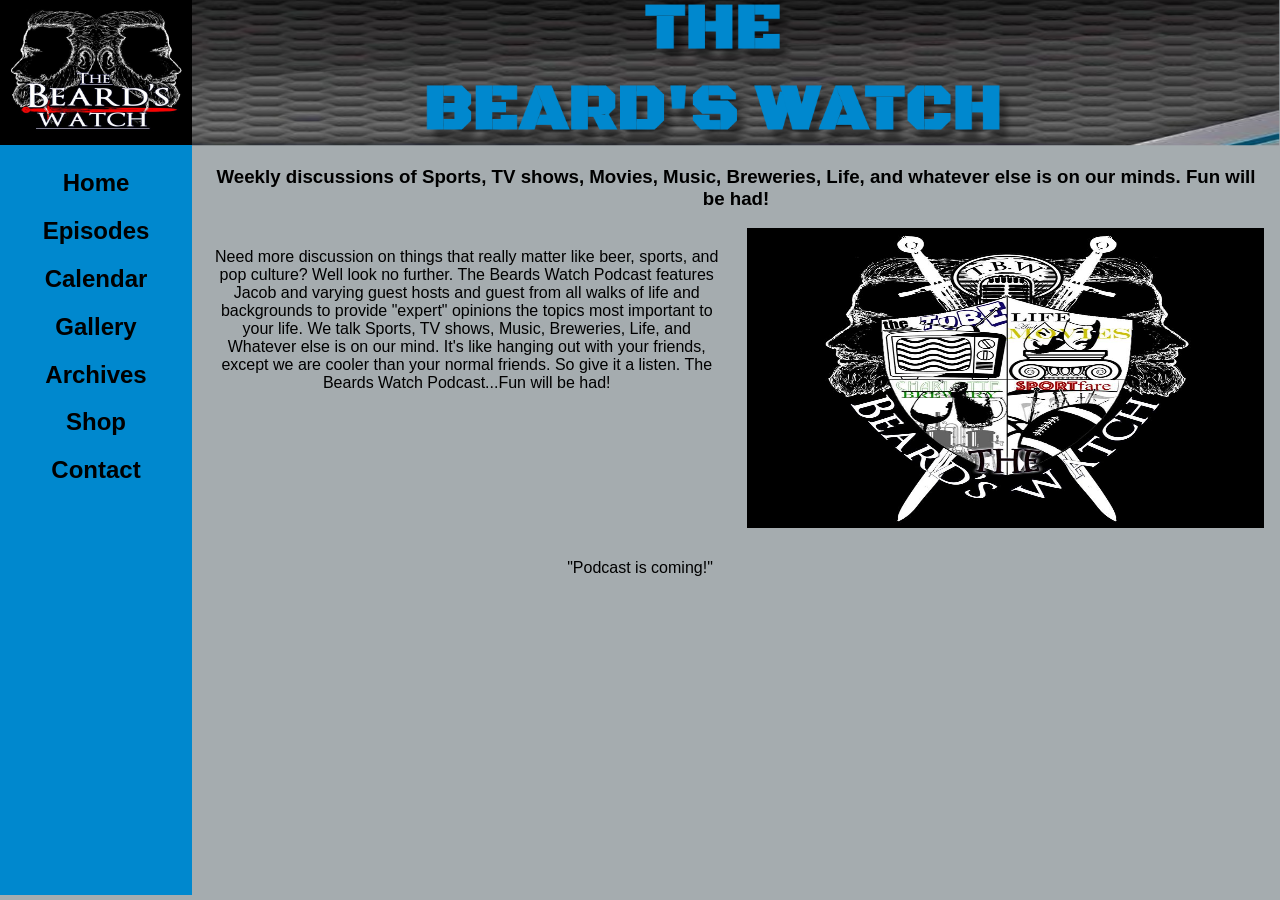
<file: home.html>
<!DOCTYPE html>
<html lang="en">

	<head>
		<title>Home</title>
		<meta charset="UTF-8" />
		<meta name="viewport" content="width=device-width, initial-scale=1.0">
		
		<link rel="stylesheet" type="text/css" href="brandstyle.css" />
		<link href="https://fonts.googleapis.com/css?family=Black+Ops+One" rel="stylesheet">
			
	</head>
	
	<body>

		<ul id="nav">
			
			<li><img id="logo" src="images/beards_watch.jpg" alt="Banner Image"></li>
			<li class="nav"><a href="index.html"><h2>Home</h2></a></li>
			<li class="nav"><a href="episodes.html"><h2 >Episodes</h2></a></li>
			<li class="nav"><a href="calender.html"><h2>Calendar</h2></a></li>
			<li class="nav"><a href="gallery.html"><h2>Gallery</h2></a></li>
			<li class="nav"><a href="archives.html"><h2>Archives</h2></a></li>
			<li class="nav"><a href="shop.html"><h2>Shop</h2></a></li>
			<li class="nav"><a href="contact.html"><h2>Contact</h2></a></li>
		
		</ul>
		<div id="header">
					
			</div>
		<div id="rightcol">
			<h3>Weekly discussions of Sports, TV shows, Movies, Music, Breweries, Life, and whatever else is on our minds. 
			Fun will be had!</h3>
			<img id="logo2" src="images/logo.jpg" alt="Banner Image">
			
			<div id="p">
			<p>Need more discussion on things that really matter like beer, sports, and pop culture?  Well look no further.
				The Beards Watch Podcast features Jacob and varying guest hosts and guest from all walks of life and backgrounds to 
				provide "expert" opinions the topics most important to your life. We talk Sports, TV shows, Music, Breweries, Life, and Whatever else is on our mind.
				It's like hanging out with your friends, except we are cooler than your normal friends.  So give it a listen.  The Beards Watch Podcast...Fun will be had!<p>
			</div>
				
		</div>
		<footer> 
		<p>"Podcast is coming!"<br><br></p>
		
	</footer>
			<script src="http://ajax.googleapis.com/ajax/libs/jquery/1.8.2/jquery.min.js"></script>
			<script type="text/javascript">
			$("#nav").addClass("js").before('<div id="menu">&#9776;</div>');
			$("#menu").click(function(){
				$("#nav").toggle();
			});
			$(window).resize(function(){
				if(window.innerWidth > 768) {
					$("#nav").removeAttr("style");
				}
			});
		</script>
	</body>

</html>
</file>
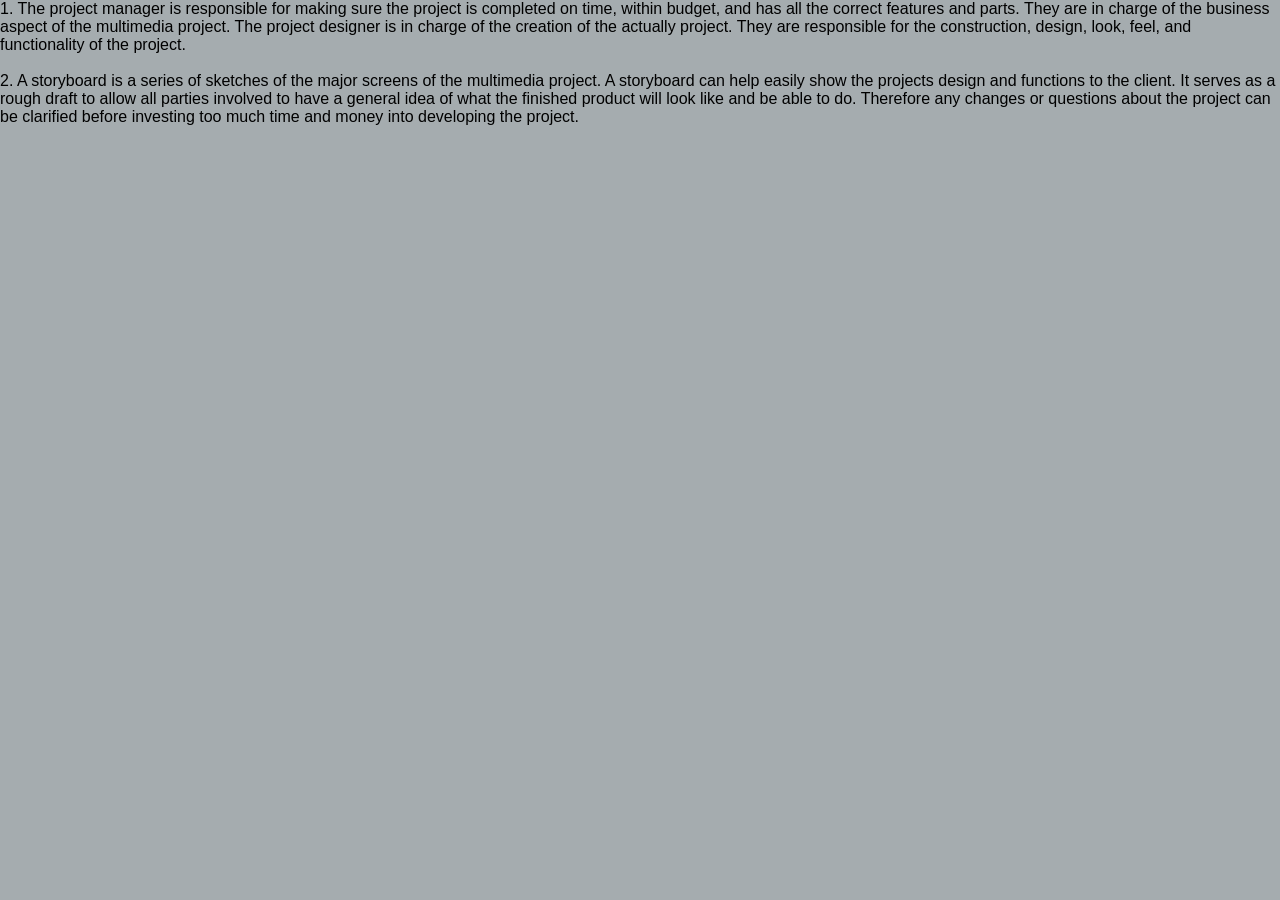
<file: multimedia_development.html>
<!DOCTYPE html>
<html>
	<head>
		<title>Shop</title>
		<meta charset="UTF-8" />
		<link rel="stylesheet" type="text/css" href="brandstyle.css" />
	</head>
	<body>
		<p>1. The project manager is responsible for making sure the project is completed on time, within budget, and has all the correct features and parts.
				They are in charge of the business aspect of the multimedia project. The project designer is in charge of the creation of the actually project.
				They are responsible for the construction, design, look, feel, and functionality of the project.</p>
				<br>
		<p>2. A storyboard is a series of sketches of the major screens of the multimedia project. A storyboard can help easily show the projects design and functions
				to the client.  It serves as a rough draft to allow all parties involved to have a general idea of what the finished product will look like and be able to do.
				Therefore any changes or questions about the project can be clarified before investing too much time and money into developing the project.</p>
	</body>
</html>
</file>
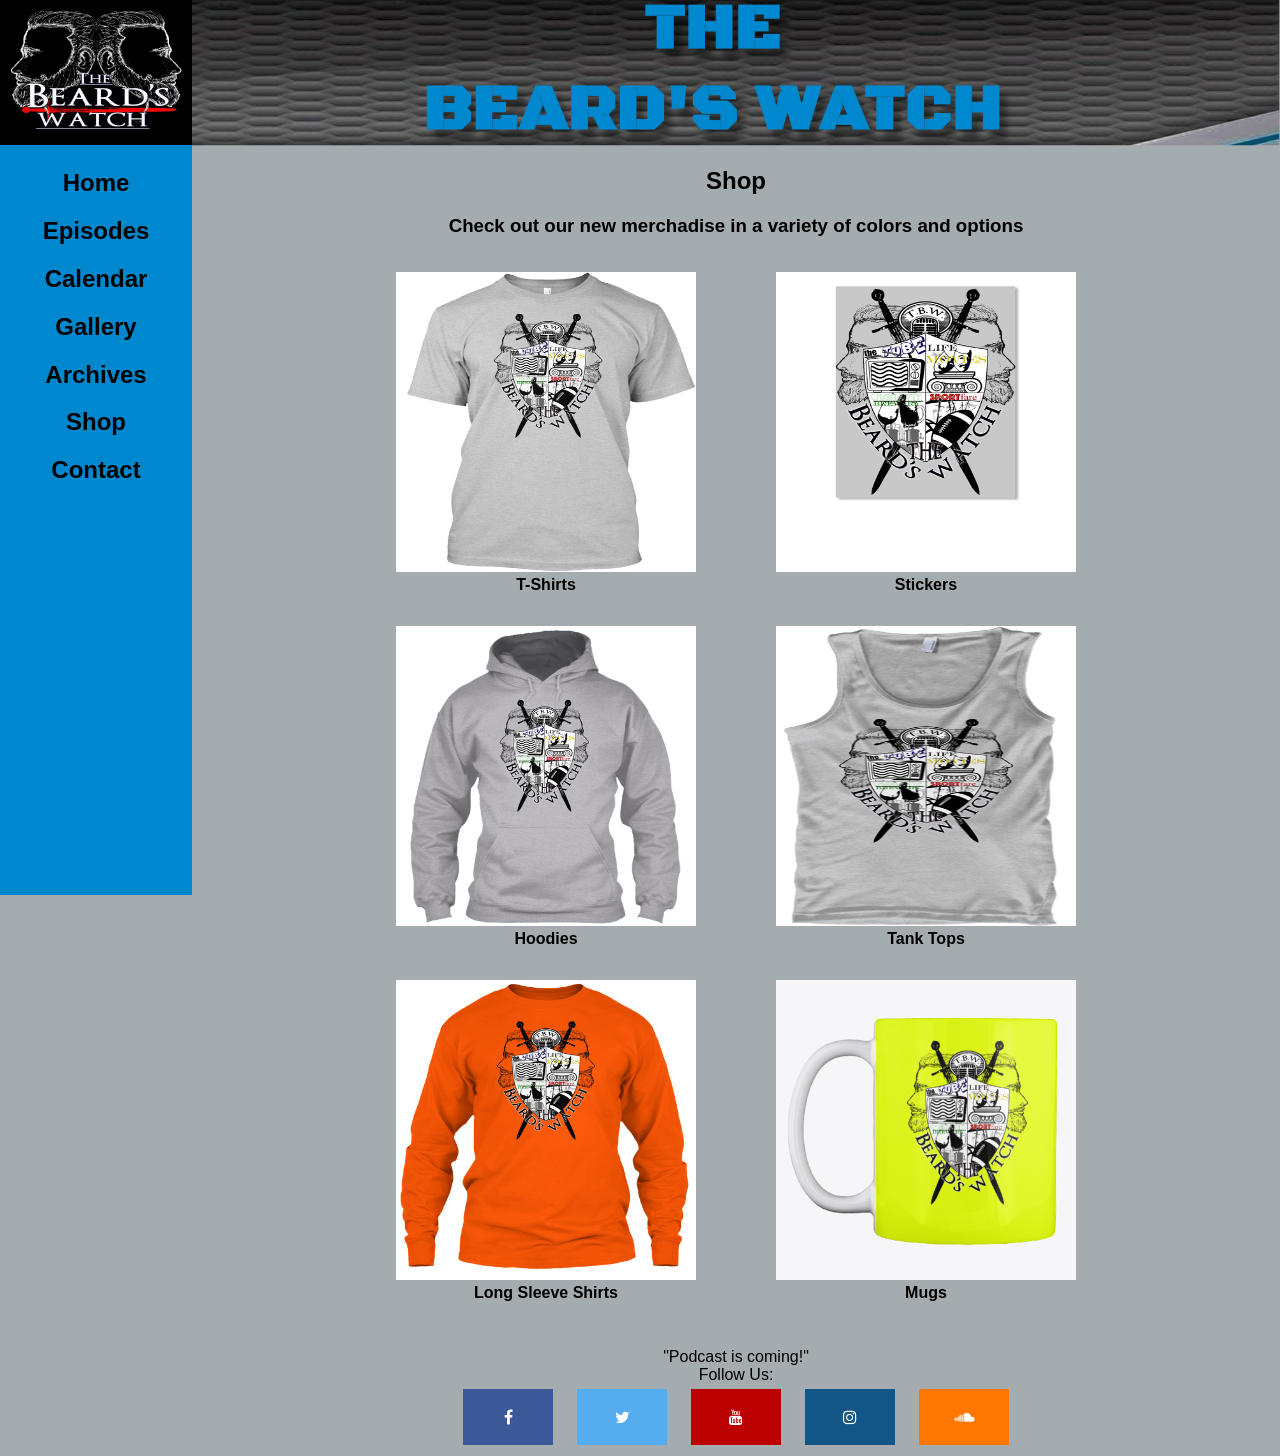
<file: shop.html>
<!DOCTYPE html>
<html lang="en">

		<head>
		<title>Shop</title>
		<meta charset="UTF-8" />
		<meta name="viewport" content="width=device-width, initial-scale=1.0">
		<link rel="stylesheet" type="text/css" href="brandstyle.css" />
		<link href="https://fonts.googleapis.com/css?family=Black+Ops+One" rel="stylesheet">
		<link rel="stylesheet" href="https://cdnjs.cloudflare.com/ajax/libs/font-awesome/4.7.0/css/font-awesome.min.css">
	</head>
	
	<body>
		<ul id="nav">
			<li><img id="logo" src="images/beards_watch.jpg" alt="Banner Image"></li>
			<li class="nav"><a href="index.html"><h2>Home</h2></a></li>
			<li class="nav"><a href="episodes.html"><h2 >Episodes</h2></a></li>
			<li class="nav"><a href="calender.html"><h2>Calendar</h2></a></li>
			<li class="nav"><a href="gallery.html"><h2>Gallery</h2></a></li>
			<li class="nav"><a href="archives.html"><h2>Archives</h2></a></li>
			<li class="nav"><a href="shop.html"><h2>Shop</h2></a></li>
			<li class="nav"><a href="contact.html"><h2>Contact</h2></a></li>
		
		</ul>
		<div id="header">
					
			</div>
		<div id="rightcol">
			<h2>Shop</h2>
			<h3>Check out our new merchadise in a variety of colors and options</h3>
			
			<div class="container">
					<figure>
						<a href="https://teespring.com/the-beard-s-watch-more-options?79rc5#pid=369&cid=6525&sid=front"><img src="images/shirt.jpg" alt="Banner Image" width=300 height=300></a>
						<figcaption class="gallery">T-Shirts</figcaption></figure>
					<figure>
						<a href="https://teespring.com/the-beard-s-watch-more-options?79rc5#pid=663&cid=102930&sid=front"><img src="images/sticker.jpg" alt="Banner Image" width=300 height=300></a>
						<figcaption class="gallery">Stickers</figcaption></figure>
					<figure>
						<a href="https://teespring.com/the-beard-s-watch-more-options?79rc5#pid=212&cid=5840&sid=front"><img src="images/hoody.jpg" alt="Banner Image" width=300 height=300></a>
						<figcaption class="gallery">Hoodies</figcaption></figure>
					<figure>
						<a href="https://teespring.com/the-beard-s-watch-more-options?79rc5#pid=117&cid=5812&sid=front"><img src="images/tank.jpg" alt="Banner Image" width=300 height=300></a>
						<figcaption class="gallery">Tank Tops</figcaption></figure>
					<figure>
						<a href="https://teespring.com/the-beard-s-watch-more-options?79rc5#pid=11&cid=2501&sid=front"><img src="images/longsleeve.jpg" alt="Banner Image" width=300 height=300></a>
						<figcaption class="gallery">Long Sleeve Shirts</figcaption></figure>
					<figure>
						<a href="https://teespring.com/the-beard-s-watch-more-options?79rc5#pid=658&cid=102951&sid=front"><img src="images/mug.jpg" alt="Banner Image" width=300 height=300></a>
						<figcaption class="gallery">Mugs</figcaption></figure>
						
			</div>
		<footer> 
			
			<p>"Podcast is coming!"<br></p>
			<P> Follow Us:</P>
			<a href="https://www.facebook.com/TheBeardsWatchPodcast/" class="fa fa-facebook"></a>
			<a href="https://twitter.com/thebeardswatch" class="fa fa-twitter"></a>
			<a href="https://www.youtube.com/channel/UC-xpYOs3YW6oyjSlaB9i50Q" class="fa fa-youtube"></a>
			<a href="https://www.instagram.com/thebeardswatch/" class="fa fa-instagram"></a>
			<a href="https://soundcloud.com/thebeardswatch" class= "fa fa-soundcloud"></a>
		
	</footer>
		<script src="https://code.jquery.com/jquery-3.2.1.slim.min.js" integrity="sha384-KJ3o2DKtIkvYIK3UENzmM7KCkRr/rE9/Qpg6aAZGJwFDMVNA/GpGFF93hXpG5KkN" crossorigin="anonymous"></script>
<script src="https://cdnjs.cloudflare.com/ajax/libs/popper.js/1.12.9/umd/popper.min.js" integrity="sha384-ApNbgh9B+Y1QKtv3Rn7W3mgPxhU9K/ScQsAP7hUibX39j7fakFPskvXusvfa0b4Q" crossorigin="anonymous"></script>
<script src="https://maxcdn.bootstrapcdn.com/bootstrap/4.0.0/js/bootstrap.min.js" integrity="sha384-JZR6Spejh4U02d8jOt6vLEHfe/JQGiRRSQQxSfFWpi1MquVdAyjUar5+76PVCmYl" crossorigin="anonymous"></script>
		<script src="http://ajax.googleapis.com/ajax/libs/jquery/1.8.2/jquery.min.js"></script>
			<script type="text/javascript">
			$("#nav").addClass("js").before('<div id="menu">&#9776;</div>');
			$("#menu").click(function(){
				$("#nav").toggle();
			});
			$(window).resize(function(){
				if(window.innerWidth > 768) {
					$("#nav").removeAttr("style");
				}
			});
		</script>
	</body>

</html>
</file>
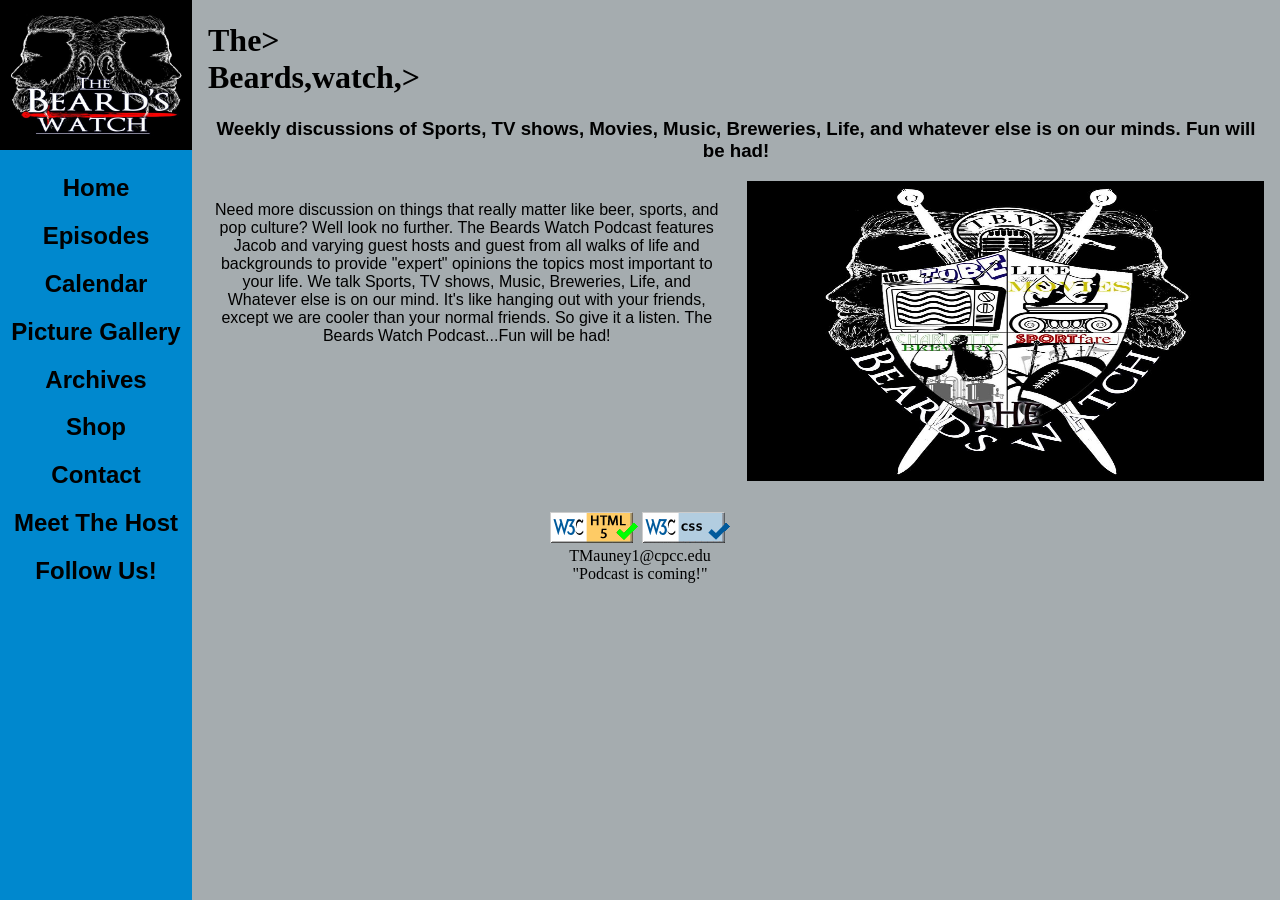
<file: template.html>
<!DOCTYPE html>
<html lang="en">

	<head>
		<title>Template</title>
		<meta charset="UTF-8" />
		<link rel="stylesheet" type="text/css" href="brandstyle.css" />
	</head>
	
	<body>
		<ul id="nav">
			<li><img id="logo" src="images/beards_watch.jpg" alt="Banner Image"></li>
			<li class="nav"><a href="Home"><h2>Home</h2></a></li>
			<li class="nav"><a href="Episodes"><h2>Episodes</h2></a></li>
			<li class="nav"><a href="Episodes"><h2>Calendar</h2></a></li>
			<li class="nav"><a href="Episodes"><h2>Picture Gallery</h2></a></li>
			<li class="nav"><a href="Archives"><h2>Archives</h2></a></li>
			<li class="nav"><a href="Archives"><h2>Shop</h2></a></li>
			<li class="nav"><a href="Contact"><h2>Contact</h2></a></li>
			<li class="nav"><a href="Host"><h2>Meet The Host</h2></a></li>
			<li class="nav"><a href="Follow"><h2>Follow Us!</h2></a></li>
		</ul>
		
		<div id="rightcol">
			<h1>The><br>Beards,watch,></h1>
			
			<h3>Weekly discussions of Sports, TV shows, Movies, Music, Breweries, Life, and whatever else is on our minds. 
			Fun will be had!</h3>
			<img id="logo2" src="images/logo.jpg" alt="Banner Image">
			
			<div id="p">
			<p>Need more discussion on things that really matter like beer, sports, and pop culture?  Well look no further.
				The Beards Watch Podcast features Jacob and varying guest hosts and guest from all walks of life and backgrounds to 
				provide "expert" opinions the topics most important to your life. We talk Sports, TV shows, Music, Breweries, Life, and Whatever else is on our mind.
				It's like hanging out with your friends, except we are cooler than your normal friends.  So give it a listen.  The Beards Watch Podcast...Fun will be had!<p>
			</div>
				
		</div>
		<footer> 
			<p>
				<a href="http://validator.w3.org/check?uri=referer">
				<img src="images/valid_html5.gif" alt="Valid HTML 5" height="31" width="88" style="border:0px;"></a>
				
				<a href="http://jigsaw.w3.org/css-validator/check/referer?profile=css3">
				<img src="images/vcss-blue.png" alt="Valid CSS" height="31" width="88" style="border:0px;">
				</a>
			</p>
			TMauney1@cpcc.edu<br>
			"Podcast is coming!"<br><br>
		
	</footer>
	</body>

</html>
</file>
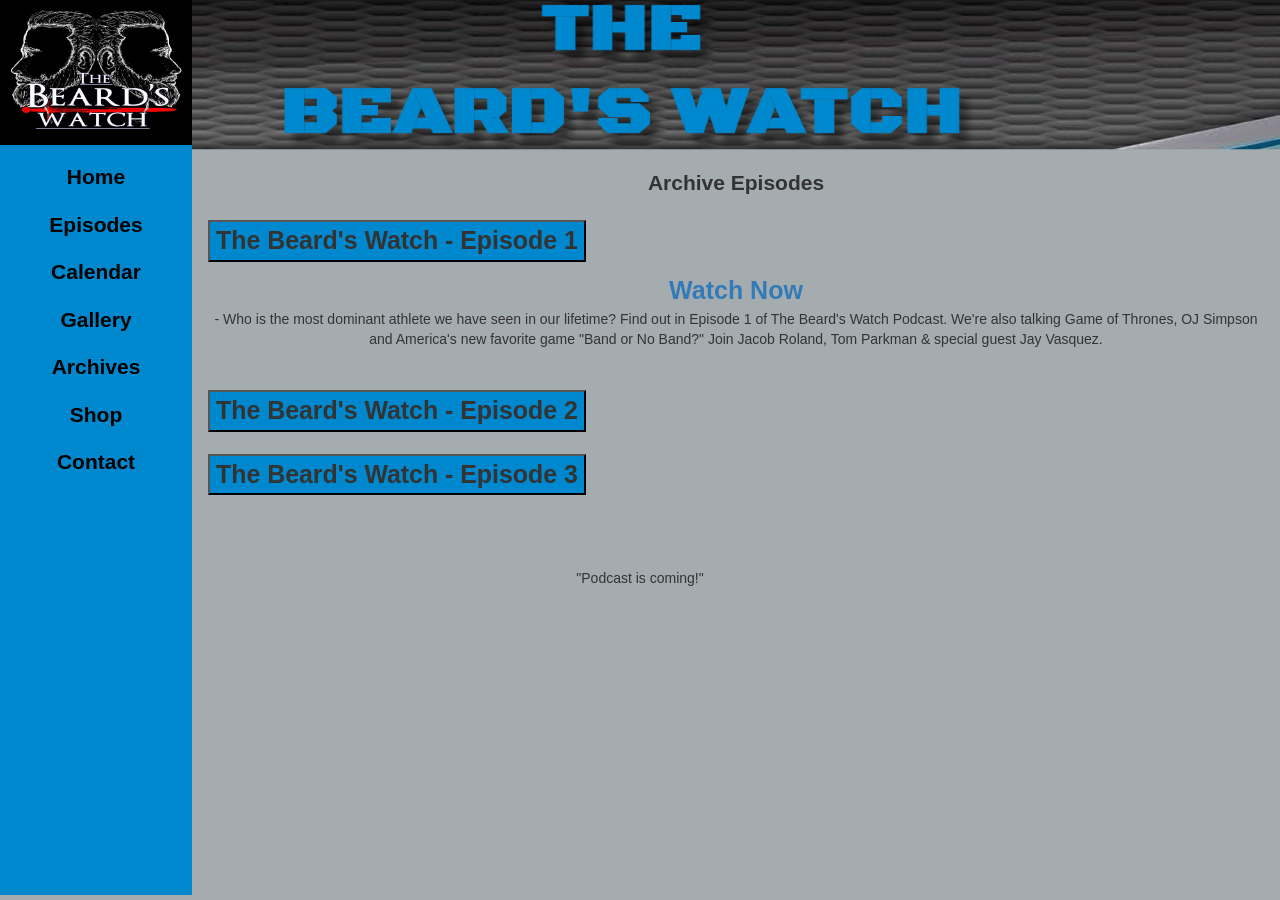
<file: project/archives.html>
<!DOCTYPE html>
<html lang="en">

		<head>
		<title>Archives</title>
		<meta charset="UTF-8" />
		<meta name="viewport" content="width=device-width, initial-scale=1.0">
		<link rel="stylesheet" type="text/css" href="css/bootstrap.css" />
		<link rel="stylesheet" type="text/css" href="brandstyle.css" />
		<link href="https://fonts.googleapis.com/css?family=Black+Ops+One" rel="stylesheet">
	</head>
	
	<body>
		<ul id="nav">
			<li><img id="logo" src="images/beards_watch.jpg" alt="Banner Image"></li>
			<li class="nav"><a href="home.html"><h2>Home</h2></a></li>
			<li class="nav"><a href="episodes.html"><h2 >Episodes</h2></a></li>
			<li class="nav"><a href="calender.html"><h2>Calendar</h2></a></li>
			<li class="nav"><a href="gallery.html"><h2>Gallery</h2></a></li>
			<li class="nav"><a href="archives.html"><h2>Archives</h2></a></li>
			<li class="nav"><a href="shop.html"><h2>Shop</h2></a></li>
			<li class="nav"><a href="contact.html"><h2>Contact</h2></a></li>
		
		</ul>
		<div id="header">
			</div>
		<div id="rightcol">
			
			<h2>Archive Episodes</h2>
						<div id="accordion">
  <div class="card">
    <div class="card-header" id="headingOne">
      <h5 class="mb-0">
        <button class="btn btn-link" data-toggle="collapse" data-target="#collapseOne" aria-expanded="true" aria-controls="collapseOne">
         <strong>The Beard's Watch - Episode 1</strong
        </button>
      </h5>
    </div>

    <div id="collapseOne" class="collapse show" aria-labelledby="headingOne" data-parent="#accordion">
      <div class="card-body">
      	<a class="watch" href="https://www.youtube.com/watch?v=7Jgq0Bxgix4&feature=youtu.beb"><strong>Watch Now</strong></a><br>
        - Who is the most dominant athlete we have seen in our lifetime? Find out in Episode 1 of The Beard's Watch Podcast. 
					  We're also talking Game of Thrones, OJ Simpson and America's new favorite game "Band or No Band?" Join Jacob Roland, Tom Parkman 
				      & special guest Jay Vasquez.</p><br>
      </div>
    </div>
  </div>
  <div class="card">
    <div class="card-header" id="headingTwo">
      <h5 class="mb-0">
        <button class="btn btn-link collapsed" data-toggle="collapse" data-target="#collapseTwo" aria-expanded="false" aria-controls="collapseTwo">
         <strong>The Beard's Watch - Episode 2</strong>
        </button>
      </h5>
    </div>
    <div id="collapseTwo" class="collapse" aria-labelledby="headingTwo" data-parent="#accordion">
      <div class="card-body">
      	<a class="watch" href="https://www.youtube.com/watch?v=VSgSSz3v7AU&feature=youtu.be"><strong>Watch Now</strong></a></br>
       - We're back and talking all things Game of Thrones' Battle of the Bastards in Episode 2. Plus, adventures of Jacob and Tom 
					  in Wilmington while celebrating the ‎PinerThingsInLife and Cleveland breaking Jay Vasquez's heart in Game 7 of the NBA Finals.
      </div>
    </div>
  </div>
  <div class="card">
    <div class="card-header" id="headingThree">
      <h5 class="mb-0">
        <button class="btn btn-link collapsed" data-toggle="collapse" data-target="#collapseThree" aria-expanded="false" aria-controls="collapseThree">
         <strong>The Beard's Watch - Episode 3</strong>
        </button>
      </h5>
    </div>
    <div id="collapseThree" class="collapse" aria-labelledby="headingThree" data-parent="#accordion">
      <div class="card-body">
      	<a class="watch" href="https://www.youtube.com/watch?v=yfYBUOcbj8g&feature=youtu.be"><strong>Watch Now</strong></a><br>
        - ‎WinterIsHere! The "Winds of Winter" have arrived, so we are breaking down the season 6 finale of Game of Thrones. 
						   It's wall-to-wall GoT with Jacob, Tom, Brian Buchauer, CJ, Drew, Jonathan and even a brief appearance from Jerriana Cansler Roland. 
						   This is gonna get good!
      </div>
    </div>
  </div>
</div>
	
		
			
				
		</div>
		<footer> 
		<p>"Podcast is coming!"<br><br></p>
		
	</footer><script src="https://code.jquery.com/jquery-3.2.1.slim.min.js" integrity="sha384-KJ3o2DKtIkvYIK3UENzmM7KCkRr/rE9/Qpg6aAZGJwFDMVNA/GpGFF93hXpG5KkN" crossorigin="anonymous"></script>
<script src="https://cdnjs.cloudflare.com/ajax/libs/popper.js/1.12.9/umd/popper.min.js" integrity="sha384-ApNbgh9B+Y1QKtv3Rn7W3mgPxhU9K/ScQsAP7hUibX39j7fakFPskvXusvfa0b4Q" crossorigin="anonymous"></script>
<script src="https://maxcdn.bootstrapcdn.com/bootstrap/4.0.0/js/bootstrap.min.js" integrity="sha384-JZR6Spejh4U02d8jOt6vLEHfe/JQGiRRSQQxSfFWpi1MquVdAyjUar5+76PVCmYl" crossorigin="anonymous"></script>
		
			<script src="http://ajax.googleapis.com/ajax/libs/jquery/1.8.2/jquery.min.js"></script>
			<script type="text/javascript">
			$("#nav").addClass("js").before('<div id="menu">&#9776;</div>');
			$("#menu").click(function(){
				$("#nav").toggle();
			});
			$(window).resize(function(){
				if(window.innerWidth > 768) {
					$("#nav").removeAttr("style");
				}
			});
		</script>
	</body>

</html>
</file>
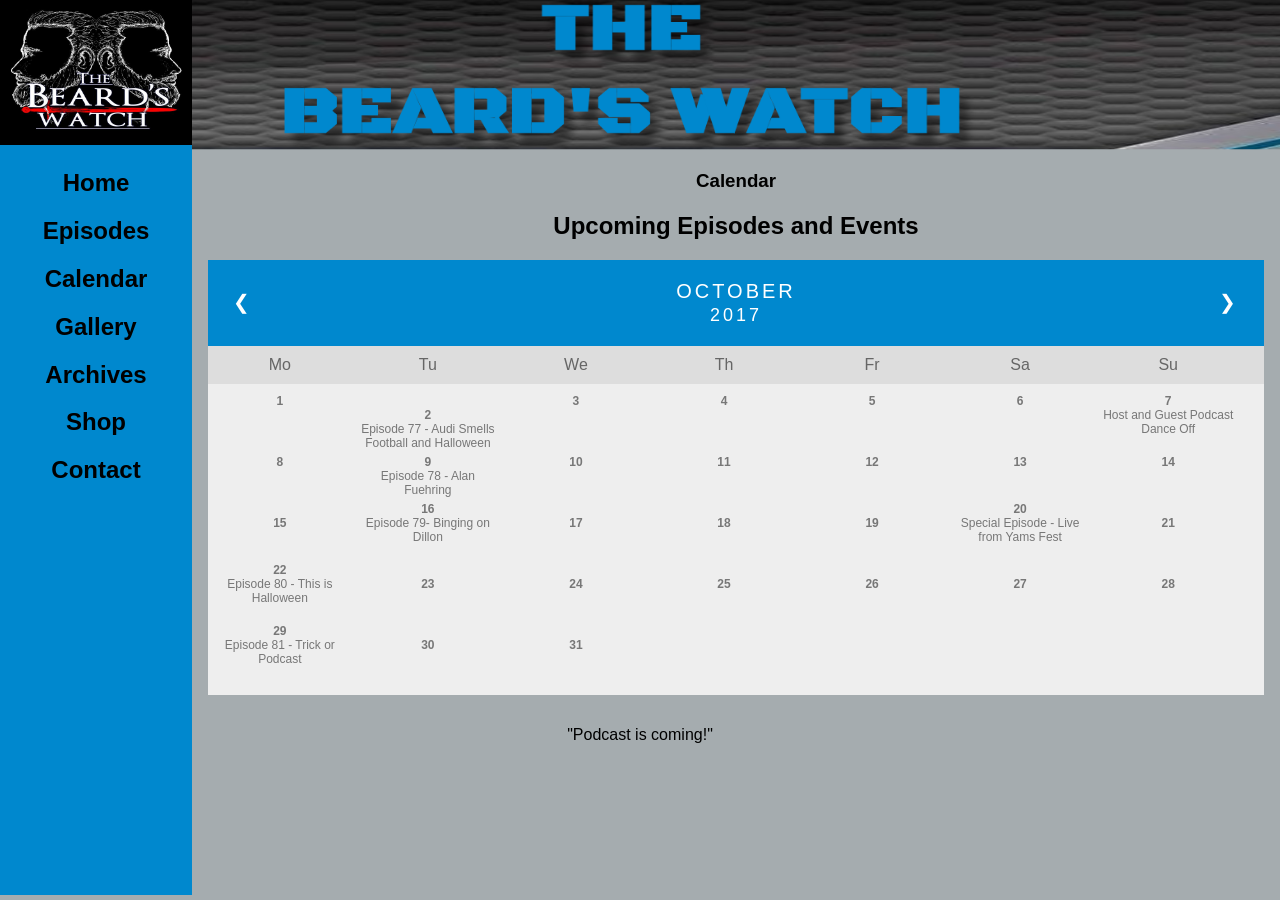
<file: project/calender.html>
<!DOCTYPE html>
<html lang="en">

	<head>
		<title>Calendar</title>
		<meta charset="UTF-8" />
		<meta name="viewport" content="width=device-width, initial-scale=1.0">
    
		<link rel="stylesheet" type="text/css" href="brandstyle.css" />
		<link href="https://fonts.googleapis.com/css?family=Black+Ops+One" rel="stylesheet">
		
		<style>
* {box-sizing: border-box;}
ul {list-style-type: none;}
body {font-family: Verdana, sans-serif;}

.month {
    padding: 20px 25px;
    width: 100%;
    background: #0088CE;
    text-align: center;
}

.month ul {
    margin: 0;
    padding: 0;
}

.month ul li {
    color: white;
    font-size: 20px;
    text-transform: uppercase;
    letter-spacing: 3px;
}

.month .prev {
    float: left;
    padding-top: 10px;
}

.month .next {
    float: right;
    padding-top: 10px;
}

.weekdays {
    margin: 0;
    padding: 10px 0;
    background-color: #ddd;
}

.weekdays li {
    display: inline-block;
    width: 13.6%;
    color: #666;
    text-align: center;
}

.days {
    padding: 10px 0;
    background: #eee;
    margin: 0;
}

.days li {
    list-style-type: none;
    display: inline-block;
    width: 13.6%;
    text-align: center;
    margin-bottom: 5px;
    font-size:12px;
    color: #777;
}

.days li:hover{
    background: #0088CE;
    color: white !important
}

/* Add media queries for smaller screens */
@media screen and (max-width:720px) {
    .weekdays li, .days li {width: 13.1%;}
}

@media screen and (max-width: 420px) {
    .weekdays li, .days li {width: 12.5%;}
    .days li .active {padding: 2px;}
}

@media screen and (max-width: 290px) {
    .weekdays li, .days li {width: 12.2%;}
}
</style>
	</head>
	
<head>
		<title>Calendar</title>
	</head>
	
	<body>
		<ul id="nav">
			<li><img id="logo" src="images/beards_watch.jpg" alt="Banner Image"></li>
      <li class="nav"><a href="home.html"><h2>Home</h2></a></li>
      <li class="nav"><a href="episodes.html"><h2 >Episodes</h2></a></li>
      <li class="nav"><a href="calender.html"><h2>Calendar</h2></a></li>
      <li class="nav"><a href="gallery.html"><h2>Gallery</h2></a></li>
      <li class="nav"><a href="archives.html"><h2>Archives</h2></a></li>
      <li class="nav"><a href="shop.html"><h2>Shop</h2></a></li>
      <li class="nav"><a href="contact.html"><h2>Contact</h2></a></li>
		
		</ul>
		
    <div id="header">
          
      </div>

		<div id="rightcol">

			<h3>Calendar</h3>
			
			<h2>Upcoming Episodes and Events</h2>

<div class="month">      
  <ul>
    <li class="prev">&#10094;</li>
    <li class="next">&#10095;</li>
    <li>
      October<br>
      <span style="font-size:18px">2017</span>
    </li>
  </ul>
</div>

<ul class="weekdays">
  <li>Mo</li>
  <li>Tu</li>
  <li>We</li>
  <li>Th</li>
  <li>Fr</li>
  <li>Sa</li>
  <li>Su</li>
</ul>

<ul class="days">  
  <li><strong>1</strong><br><br><br><br></li>
  <li><strong>2</strong><br>Episode 77 - Audi Smells Football and Halloween</li>
  <li><strong>3</strong><br><br><br><br></li>
  <li><strong>4</strong><br><br><br><br></li>
  <li><strong>5</strong><br><br><br><br></li>
  <li><strong>6</strong><br><br><br><br></li>
  <li><strong>7</strong><br>Host and Guest Podcast Dance Off<br><br></li>
  <li><strong>8</strong><br><br><br></li>
  <li><strong>9</strong><br>Episode 78 - Alan Fuehring</li>
  <li><strong>10<br><br><br></strong></li>
  <li><strong>11</strong><br><br><br></li>
  <li><strong>12</strong><br><br><br></li>
  <li><strong>13</strong><br><br><br></li>
  <li><strong>14</strong><br><br><br></li>
  <li><strong>15</strong><br><br><br></li>
  <li><strong>16</strong><br>Episode 79- Binging on Dillon<br><br></li>
  <li><strong>17</strong><br><br><br></li>
  <li><strong>18</strong><br><br><br></li>
  <li><strong>19</strong><br><br><br></li>
  <li><strong>20</strong><br>Special Episode - Live from Yams Fest<br><br></li>
  <li><strong>21</strong><br><br><br></li>
  <li><strong>22</strong><br>Episode 80 - This is Halloween<br><br></li>
  <li><strong>23</strong><br><br><br></li>
  <li><strong>24</strong><br><br><br></li>
  <li><strong>25</strong><br><br><br></li>
  <li><strong>26</strong><br><br><br></li>
  <li><strong>27</strong><br><br><br></li>
  <li><strong>28</strong><br><br><br></li>
  <li><strong>29</strong><br>Episode 81 - Trick or Podcast<br><br></li>
  <li><strong>30</strong><br><br><br></li>
  <li><strong>31</strong><br><br><br></li>
</ul>


				
		</div>
		<footer> 
			<p>"Podcast is coming!"<br><br></p>
		
	</footer>

    <script src="http://ajax.googleapis.com/ajax/libs/jquery/1.8.2/jquery.min.js"></script>
      <script type="text/javascript">
      $("#nav").addClass("js").before('<div id="menu">&#9776;</div>');
      $("#menu").click(function(){
        $("#nav").toggle();
      });
      $(window).resize(function(){
        if(window.innerWidth > 768) {
          $("#nav").removeAttr("style");
        }
      });
    </script>
	</body>

</html>
</file>
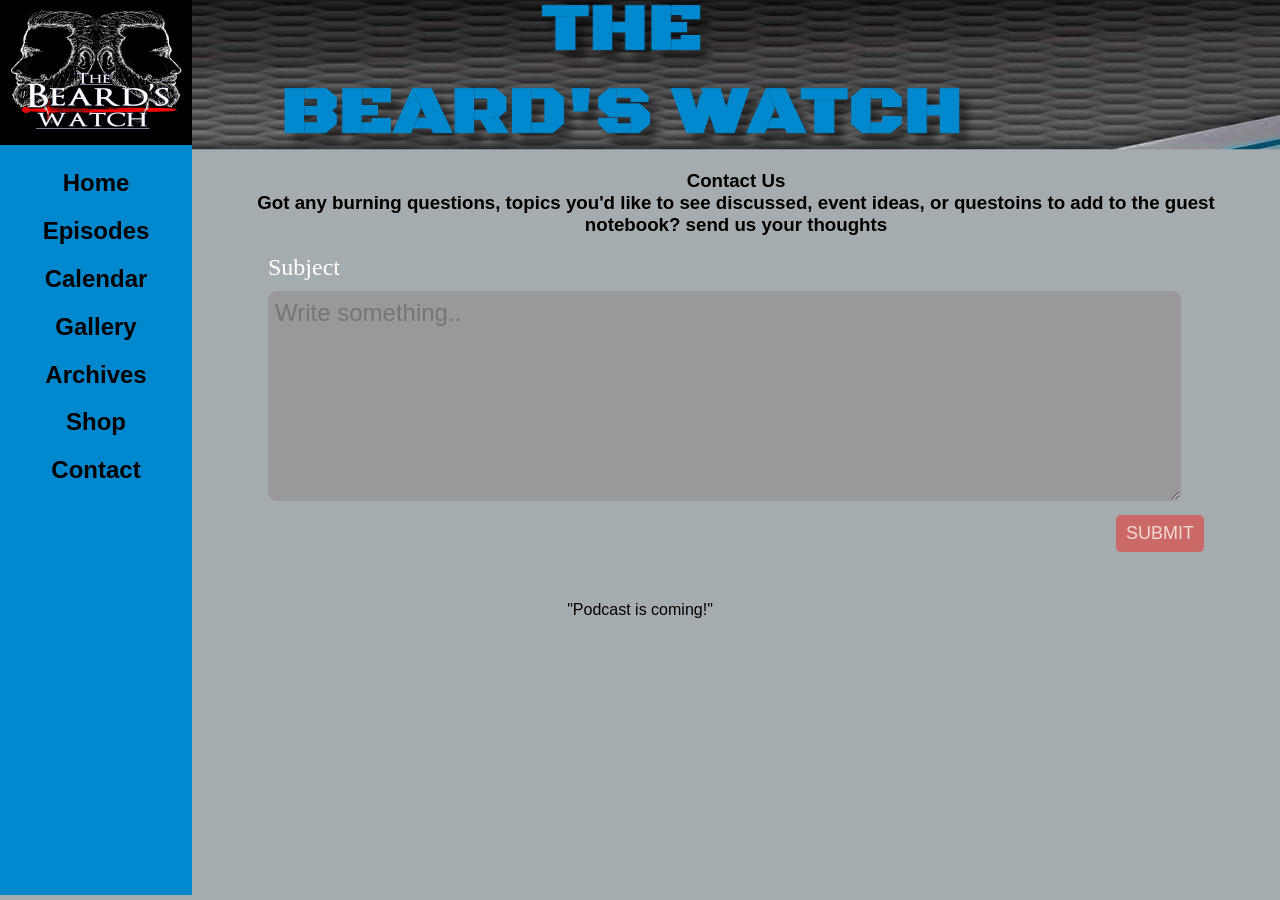
<file: project/contact.html>
<!DOCTYPE html>
<html lang="en">

		<head>
		<title>Contact</title>
		<meta charset="UTF-8" />
		<meta name="viewport" content="width=device-width, initial-scale=1.0">
		
		<link rel="stylesheet" type="text/css" href="brandstyle.css" />
		<link href="https://fonts.googleapis.com/css?family=Black+Ops+One" rel="stylesheet">
	</head>
	
	<body>
		<ul id="nav">
			<li><img id="logo" src="images/beards_watch.jpg" alt="Banner Image"></li>
			<li class="nav"><a href="home.html"><h2>Home</h2></a></li>
			<li class="nav"><a href="episodes.html"><h2 >Episodes</h2></a></li>
			<li class="nav"><a href="calender.html"><h2>Calendar</h2></a></li>
			<li class="nav"><a href="gallery.html"><h2>Gallery</h2></a></li>
			<li class="nav"><a href="archives.html"><h2>Archives</h2></a></li>
			<li class="nav"><a href="shop.html"><h2>Shop</h2></a></li>
			<li class="nav"><a href="contact.html"><h2>Contact</h2></a></li>
		
		</ul>
			<div id="header">
					
			</div>

		<div id="rightcol">
			
			<h3 id="test">Contact Us<br>Got any burning questions, topics you'd like to see discussed, event ideas, or questoins to add to the guest notebook? send us your thoughts</h3>
			<form>
			<label for="subject">Subject</label>
			<textarea id="subject" name="subject" placeholder="Write something.." style="height:200px"></textarea>
			<input type="submit" value="Submit">
			</form>
		</div>
		<footer> 
			<p>"Podcast is coming!"<br><br></p>
		
	</footer>
		<script src="http://ajax.googleapis.com/ajax/libs/jquery/1.8.2/jquery.min.js"></script>
			<script type="text/javascript">
			$("#nav").addClass("js").before('<div id="menu">&#9776;</div>');
			$("#menu").click(function(){
				$("#nav").toggle();
			});
			$(window).resize(function(){
				if(window.innerWidth > 768) {
					$("#nav").removeAttr("style");
				}
			});
		</script>
	</body>

</html>
</file>
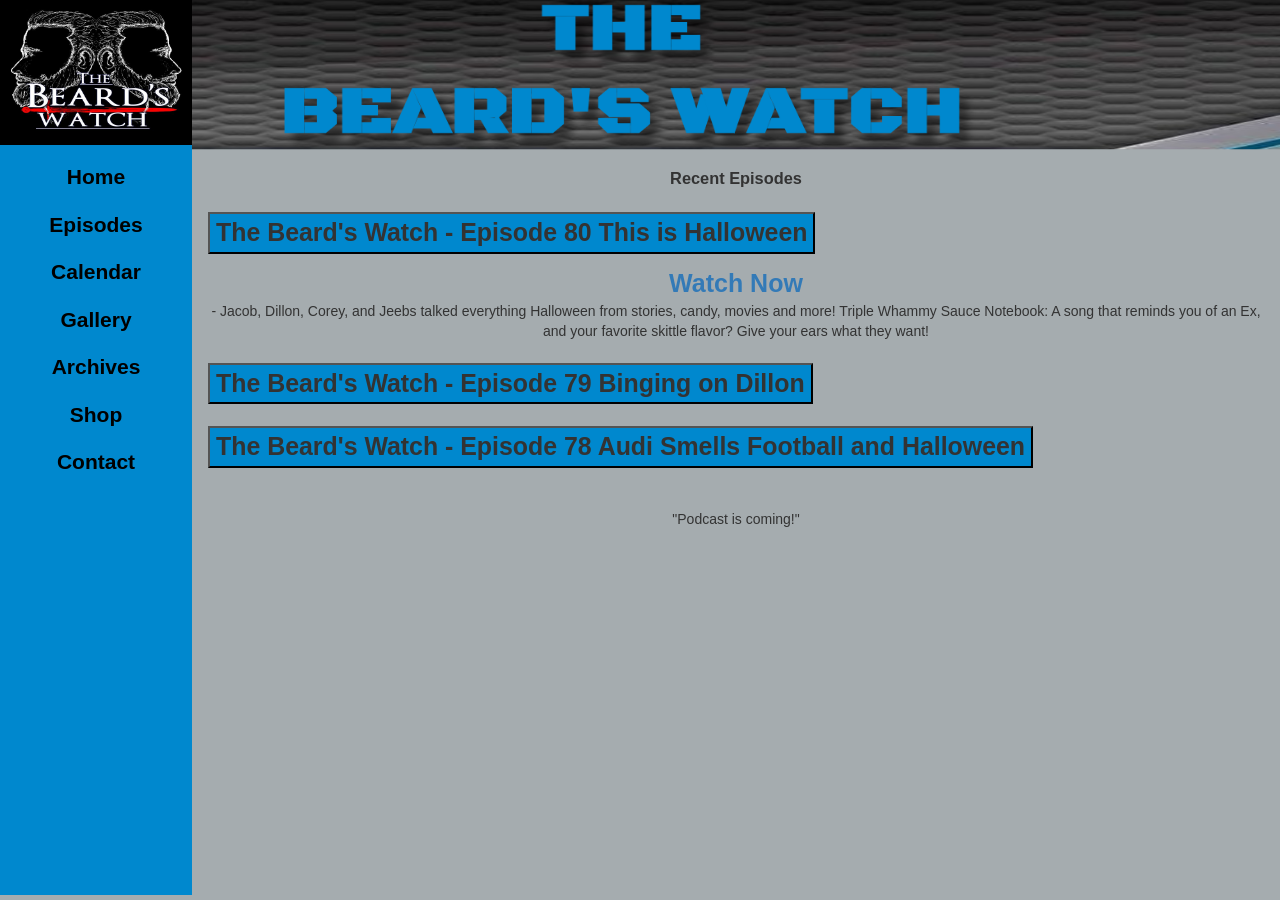
<file: project/episodes.html>
<!DOCTYPE html>
<html lang="en">
	<head>
		<title>Episodes</title>
		<meta charset="UTF-8" />
		<meta name="viewport" content="width=device-width, initial-scale=1.0">
		<link rel="stylesheet" type="text/css" href="css/bootstrap.css" />
		<link rel="stylesheet" type="text/css" href="brandstyle.css" />
		<link href="https://fonts.googleapis.com/css?family=Black+Ops+One" rel="stylesheet">
	</head>
	
	<body>
		<ul id="nav">
			<li><img id="logo" src="images/beards_watch.jpg" alt="Banner Image"></li>
			<li class="nav"><a href="home.html"><h2>Home</h2></a></li>
			<li class="nav"><a href="episodes.html"><h2 >Episodes</h2></a></li>
			<li class="nav"><a href="calender.html"><h2>Calendar</h2></a></li>
			<li class="nav"><a href="gallery.html"><h2>Gallery</h2></a></li>
			<li class="nav"><a href="archives.html"><h2>Archives</h2></a></li>
			<li class="nav"><a href="shop.html"><h2>Shop</h2></a></li>
			<li class="nav"><a href="contact.html"><h2>Contact</h2></a></li>
		
		</ul>
		<div id="header">
					
			</div>
		<div id="rightcol">
	
			<h3>Recent Episodes</h3>
			
			<div id="accordion">
  <div class="card">
    <div class="card-header" id="headingOne">
      <h5 class="mb-0">
        <button class="btn btn-link" data-toggle="collapse" data-target="#collapseOne" aria-expanded="true" aria-controls="collapseOne">
         <strong>The Beard's Watch - Episode 80 This is Halloween</strong>
        </button>
      </h5>
    </div>

    <div id="collapseOne" class="collapse show" aria-labelledby="headingOne" data-parent="#accordion">
      <div class="card-body">
      	<a class="watch" href="https://soundcloud.com/thebeardswatch/episode-80-this-is-halloween"><strong>Watch Now</strong></a><br>
        - Jacob, Dillon, Corey, and Jeebs talked everything Halloween from stories, candy, movies and more! Triple Whammy Sauce Notebook: A song that reminds you of an Ex, and your favorite skittle flavor? Give your ears what they want!
      </div>
    </div>
  </div>
  <div class="card">
    <div class="card-header" id="headingTwo">
      <h5 class="mb-0">
        <button class="btn btn-link collapsed" data-toggle="collapse" data-target="#collapseTwo" aria-expanded="false" aria-controls="collapseTwo">
         <strong>The Beard's Watch - Episode 79 Binging on Dillon</strong>
        </button>
      </h5>
    </div>
    <div id="collapseTwo" class="collapse" aria-labelledby="headingTwo" data-parent="#accordion">
      <div class="card-body">
      	<a class="watch" href="https://www.youtube.com/watch?v=VSgSSz3v7AU&feature=youtu.be"><strong>Watch Now</strong></a></br>
        -Jacob, Corey, and Jeebs are joined by first timer Dillon Prentice as we tell some college stories, binging on TV shows, or watching live, Halloween stores, and calling out sick from work! All that and more!
      </div>
    </div>
  </div>
  <div class="card">
    <div class="card-header" id="headingThree">
      <h5 class="mb-0">
        <button class="btn btn-link collapsed" data-toggle="collapse" data-target="#collapseThree" aria-expanded="false" aria-controls="collapseThree">
          <strong>The Beard's Watch - Episode 78 Audi Smells Football and Halloween</strong>
        </button>
      </h5>
    </div>
    <div id="collapseThree" class="collapse" aria-labelledby="headingThree" data-parent="#accordion">
      <div class="card-body">
      	<a class="watch" href="https://www.youtube.com/watch?v=yfYBUOcbj8g&feature=youtu.be"><strong>Watch Now</strong></a><br>
        - ‎Jacob and Luhrs are joined by Audi and Jeebs for round 2! We talked Panthers, Eagles, and told some Halloween stories. Plus whats your best ICE story? All that and more!
      </div>
    </div>
  </div>
</div>
			
		<footer> 
		<p>"Podcast is coming!"<br><br></p>
		
	</footer>
	<script src="https://code.jquery.com/jquery-3.2.1.slim.min.js" integrity="sha384-KJ3o2DKtIkvYIK3UENzmM7KCkRr/rE9/Qpg6aAZGJwFDMVNA/GpGFF93hXpG5KkN" crossorigin="anonymous"></script>
<script src="https://cdnjs.cloudflare.com/ajax/libs/popper.js/1.12.9/umd/popper.min.js" integrity="sha384-ApNbgh9B+Y1QKtv3Rn7W3mgPxhU9K/ScQsAP7hUibX39j7fakFPskvXusvfa0b4Q" crossorigin="anonymous"></script>
<script src="https://maxcdn.bootstrapcdn.com/bootstrap/4.0.0/js/bootstrap.min.js" integrity="sha384-JZR6Spejh4U02d8jOt6vLEHfe/JQGiRRSQQxSfFWpi1MquVdAyjUar5+76PVCmYl" crossorigin="anonymous"></script>
		<script src="http://ajax.googleapis.com/ajax/libs/jquery/1.8.2/jquery.min.js"></script>
			<script type="text/javascript">
			$("#nav").addClass("js").before('<div id="menu">&#9776;</div>');
			$("#menu").click(function(){
				$("#nav").toggle();
			});
			$(window).resize(function(){
				if(window.innerWidth > 768) {
					$("#nav").removeAttr("style");
				}
			});
		</script>
	</body>

</html>
</file>
<file: brandstyle.css>
body, html {
	margin: 0;
	background-color: #A5ACAF;
	font-family: Tahoma, Geneva, sans-seri

}

/*-- Navigation menu styling --*/
#nav {
	list-style-type: none ;
	margin: 0;
	padding: 0;
	width: 15%;
	background-color: #0088CE;
	position: fixed;
	height: 100%;
	overflow: auto;
	text-align: center;
	font-family: Tahoma, Geneva, sans-serif;
}

.nav  {
	display: block;
	color: #000;
	padding: 0;
	text-decoration: none;
	font-family: Tahoma, Geneva, sans-serif;
}

.nav a:hover{
	background-color: #0088CE;
	color: white;
}

#logo{
	width: 100%;
	height: 150px;
}

.logo2{
	width:300px;
	height: 150px;
	margin-left: 430px;
}

.gallery{
	font-family: Tahoma, Geneva, sans-serif;
	text-align: center;
	font-weight: bold
}

.fa {
  padding: 20px;
  font-size: 30px;
  width: 50px;
  text-align: center;
  text-decoration: none;
  margin: 5px 10px;
}

.fa:hover {
    opacity: 0.7;
}

.fa-facebook {
  background: #3B5998;
  color: white;
}

.fa-twitter {
  background: #55ACEE;
  color: white;
}

.fa-youtube {
  background: #bb0000;
  color: white;
}

.fa-instagram {
  background: #125688;
  color: white;
}

.fa-soundcloud {
  background: #ff7700;
  color: white;
}

/*-- Contact form styling --*/
form {
  padding: 0 60px 65px 60px;}

label {
  color: #fff;
  display: block;
  margin: 10px 0 10px 0;
  font-size: 24px;}

input[type='text'], input[type='password'], textarea {
  background-color: #999;
  color: #666;
  font-family: 'Oswald', 'Futura', sans-serif;
  font-size: 24px;
  width: 96%;
  padding: 4px 6px;
  border: 1px solid #999;
  border-radius: 8px;}

input[type='text']:focus, input[type='password']:focus, textarea:focus {
  border: 1px solid #fff;
  background-color: #fff;
  outline: none;}

input[type='submit'], a.add {
  background-color: #cb6868;
  color: #f3dad1;
  border: none;
  border-radius: 5px;
  padding: 8px 10px;
  margin-top: 10px;
  float: right;
  font-size: 18px;
  text-decoration: none;
  text-transform: uppercase;}

input[type='submit']:hover, a.add:hover {
  background-color: #d75359;
  color: #f3dad1;
  cursor: pointer;
  box-shadow: none;
  position: relative;
  top: 1px;}

textarea {
  width: 96%;
  height: 5em;
  line-height: 1.4em;}


/*-- Main content styling --*/
#rightcol{
	margin-left: 15%;
	padding: 1px 16px;
	overflow: auto;
	background-color: #A5ACAF;
}

#p{
	text-align: center;
	margin-top: 20px;
	float: left;
	width: 49%;

}

#logo2{
	float: right;
	width: 49%;
	height: 300px;
}


/*-- Header image & title --*/
#header{
	height: 151px;
	margin-left: 160px;
	margin-top: -5px;
	margin-bottom: 0px;
	font-family: 'Black Ops One', cursive;
	text-align: center;
	text-shadow: 7px 10px 10px rgba(0,0,0,0.40);
	font-size: 200%;
	color: #0088CE;
	background-image: url(images/header_image.png);
	background-repeat: no-repeat;
	background-size: 100% 100%;
	background-position: center 0%;
	background-position: center 0%;
}



h2{
	text-align: center;
	font-family: Tahoma, Geneva, sans-serif;
}

h3{
	text-align: center;
	font-family: Tahoma, Geneva, sans-serif;
	
}

p{
	font-family: Tahoma, Geneva, sans-serif;
	background-color: #A5ACAF;
	margin: 0;
	padding: 0;
}

ul{
	list-style-type: none;
}

li a{
	color: black;
	font-family: Tahoma, Geneva, sans-serif;
	text-decoration: none;
	list-style-type: none;
}

.list a:hover{
	background-color: #0088CE;
	color: black;
}

footer {
  margin-top: 30px;
  background-color: #A5ACAF;
  text-align: center;
}
ul.tab {
    list-style-type: none;
    margin: 0;
    padding: 0;
    overflow: hidden;
    border: 1px solid #ccc;
    background-color: #f1f1f1;
}

.watch{
	font-size: 25px;
	font-family: Tahoma, Geneva, sans-serif;
}

/*-- Bootstrap according component --*/
.card-header{
	font-size: 30px;
}
button{
	background-color: #0088CE;
}

.card{
	margin-top: -20px;
	font-family: Tahoma, Geneva, sans-serif;
}
.card-body{
	text-align: center;
	background-color: #A5ACAF;
	margin-top: -30px;
}
.container{
	display: flex;
	flex-wrap: wrap;
	justify-content: center;
}



/*-- Media Queries --*/
@media(max-width: 768px){
	#logo2, #p, h3, footer{
		margin-left: -10px;
		float: none;
		text-align: center;
		width: 97%;
		}
	#header, #rightcol{
		width: 100%;
		margin: 0px;
		padding-top: -60px;
	}
	}

@media screen and (max-width: 768px) {
		#menu {
			width:1.4em;
			display: block;
			color: #0088CE;
			font-size:2em;
			text-align: center;
			margin-bottom: -45px;
			
		}
		#nav.js {

			display: none;
		}
		ul {
			width:100%;
			list-style:none;
		}
		li {
			width:100%;
			border-right:none;
		}

		#nav{
			margin-top: 40px;
			width: 150px;
			text-align: left;
			overflow: auto;
		}

		#logo{
			
			width: 100%;
			margin-right: 50px;
			height: 100px;
}

	}

	@media screen and (min-width: 768px) {
		#menu {
			display: none;
		}
	}
</file>
<file: project/brandstyle.css>
body, html {
	margin: 0;
	background-color: #A5ACAF;
	font-family: Tahoma, Geneva, sans-seri

}

/*-- Navigation menu styling --*/
#nav {
	list-style-type: none ;
	margin: 0;
	padding: 0;
	width: 15%;
	background-color: #0088CE;
	position: fixed;
	height: 100%;
	overflow: auto;
	text-align: center;
	font-family: Tahoma, Geneva, sans-serif;
}

.nav  {
	display: block;
	color: #000;
	padding: 0;
	text-decoration: none;
	font-family: Tahoma, Geneva, sans-serif;
}

.nav a:hover{
	background-color: #0088CE;
	color: white;
}

#logo{
	width: 100%;
	height: 150px;
}

.logo2{
	width:300px;
	height: 150px;
	margin-left: 430px;
}

.gallery{
	font-family: Tahoma, Geneva, sans-serif;
	text-align: center;
	font-weight: bold
}


/*-- Contact form styling --*/
form {
  padding: 0 60px 65px 60px;}

label {
  color: #fff;
  display: block;
  margin: 10px 0 10px 0;
  font-size: 24px;}

input[type='text'], input[type='password'], textarea {
  background-color: #999;
  color: #666;
  font-family: 'Oswald', 'Futura', sans-serif;
  font-size: 24px;
  width: 96%;
  padding: 4px 6px;
  border: 1px solid #999;
  border-radius: 8px;}

input[type='text']:focus, input[type='password']:focus, textarea:focus {
  border: 1px solid #fff;
  background-color: #fff;
  outline: none;}

input[type='submit'], a.add {
  background-color: #cb6868;
  color: #f3dad1;
  border: none;
  border-radius: 5px;
  padding: 8px 10px;
  margin-top: 10px;
  float: right;
  font-size: 18px;
  text-decoration: none;
  text-transform: uppercase;}

input[type='submit']:hover, a.add:hover {
  background-color: #d75359;
  color: #f3dad1;
  cursor: pointer;
  box-shadow: none;
  position: relative;
  top: 1px;}

textarea {
  width: 96%;
  height: 5em;
  line-height: 1.4em;}


/*-- Main content styling --*/
#rightcol{
	margin-left: 15%;
	padding: 1px 16px;
	overflow: auto;
	background-color: #A5ACAF;
}

#p{
	text-align: center;
	margin-top: 20px;
	float: left;
	width: 49%;

}

#logo2{
	float: right;
	width: 49%;
	height: 300px;
}


/*-- Header image & title --*/
#header{
	height: 155px;
	margin-right: -10px;
	margin-left: -30px;
	margin-top: -5px;
	margin-bottom: 0px;
	font-family: 'Black Ops One', cursive;
	text-align: center;
	text-shadow: 7px 10px 10px rgba(0,0,0,0.40);
	font-size: 200%;
	color: #0088CE;
	background-image: url(images/header_image.png);
	background-repeat: no-repeat;
	background-size: 100% 100%;
	background-position: center 0%;
	background-position: center 0%;
}



h2{
	text-align: center;
	font-family: Tahoma, Geneva, sans-serif;
}

h3{
	text-align: center;
	font-family: Tahoma, Geneva, sans-serif;
	
}

p{
	font-family: Tahoma, Geneva, sans-serif;
	background-color: #A5ACAF;
	margin: 0;
	padding: 0;
}

ul{
	list-style-type: none;
}

li a{
	color: black;
	font-family: Tahoma, Geneva, sans-serif;
	text-decoration: none;
	list-style-type: none;
}

.list a:hover{
	background-color: #0088CE;
	color: black;
}

footer {
  margin-top: 30px;
  background-color: #A5ACAF;
  text-align: center;
}
ul.tab {
    list-style-type: none;
    margin: 0;
    padding: 0;
    overflow: hidden;
    border: 1px solid #ccc;
    background-color: #f1f1f1;
}

.watch{
	font-size: 25px;
	font-family: Tahoma, Geneva, sans-serif;
}

/*-- Bootstrap according component --*/
.card-header{
	font-size: 30px;
}
button{
	background-color: #0088CE;
}

.card{
	margin-top: -20px;
	font-family: Tahoma, Geneva, sans-serif;
}
.card-body{
	text-align: center;
	background-color: #A5ACAF;
	margin-top: -30px;
}
.container{
	display: flex;
	flex-wrap: wrap;
	justify-content: center;
}



/*-- Media Queries --*/
@media(max-width: 768px){
	#logo2, #p{
		float: none;
		text-align: center;
		width: 100%;
		}
	#header, #rightcol{
		width: 100%;
		margin: -7px;
		padding-top: -60px;
	}
	}

@media screen and (max-width: 768px) {
		#menu {
			width:1.4em;
			display: block;
			color: #0088CE;
			font-size:2em;
			text-align: center;
			margin-bottom: -45px;
			
		}
		#nav.js {

			display: none;
		}
		ul {
			width:100%;
			list-style:none;
		}
		li {
			width:100%;
			border-right:none;
		}

		#nav{
			margin-top: 40px;
			width: 150px;
			text-align: left;
			overflow: auto;
		}

		#logo{
			
			width: 100%;
			height: 100px;
}

	}

	@media screen and (min-width: 768px) {
		#menu {
			display: none;
		}
	}
</file>
